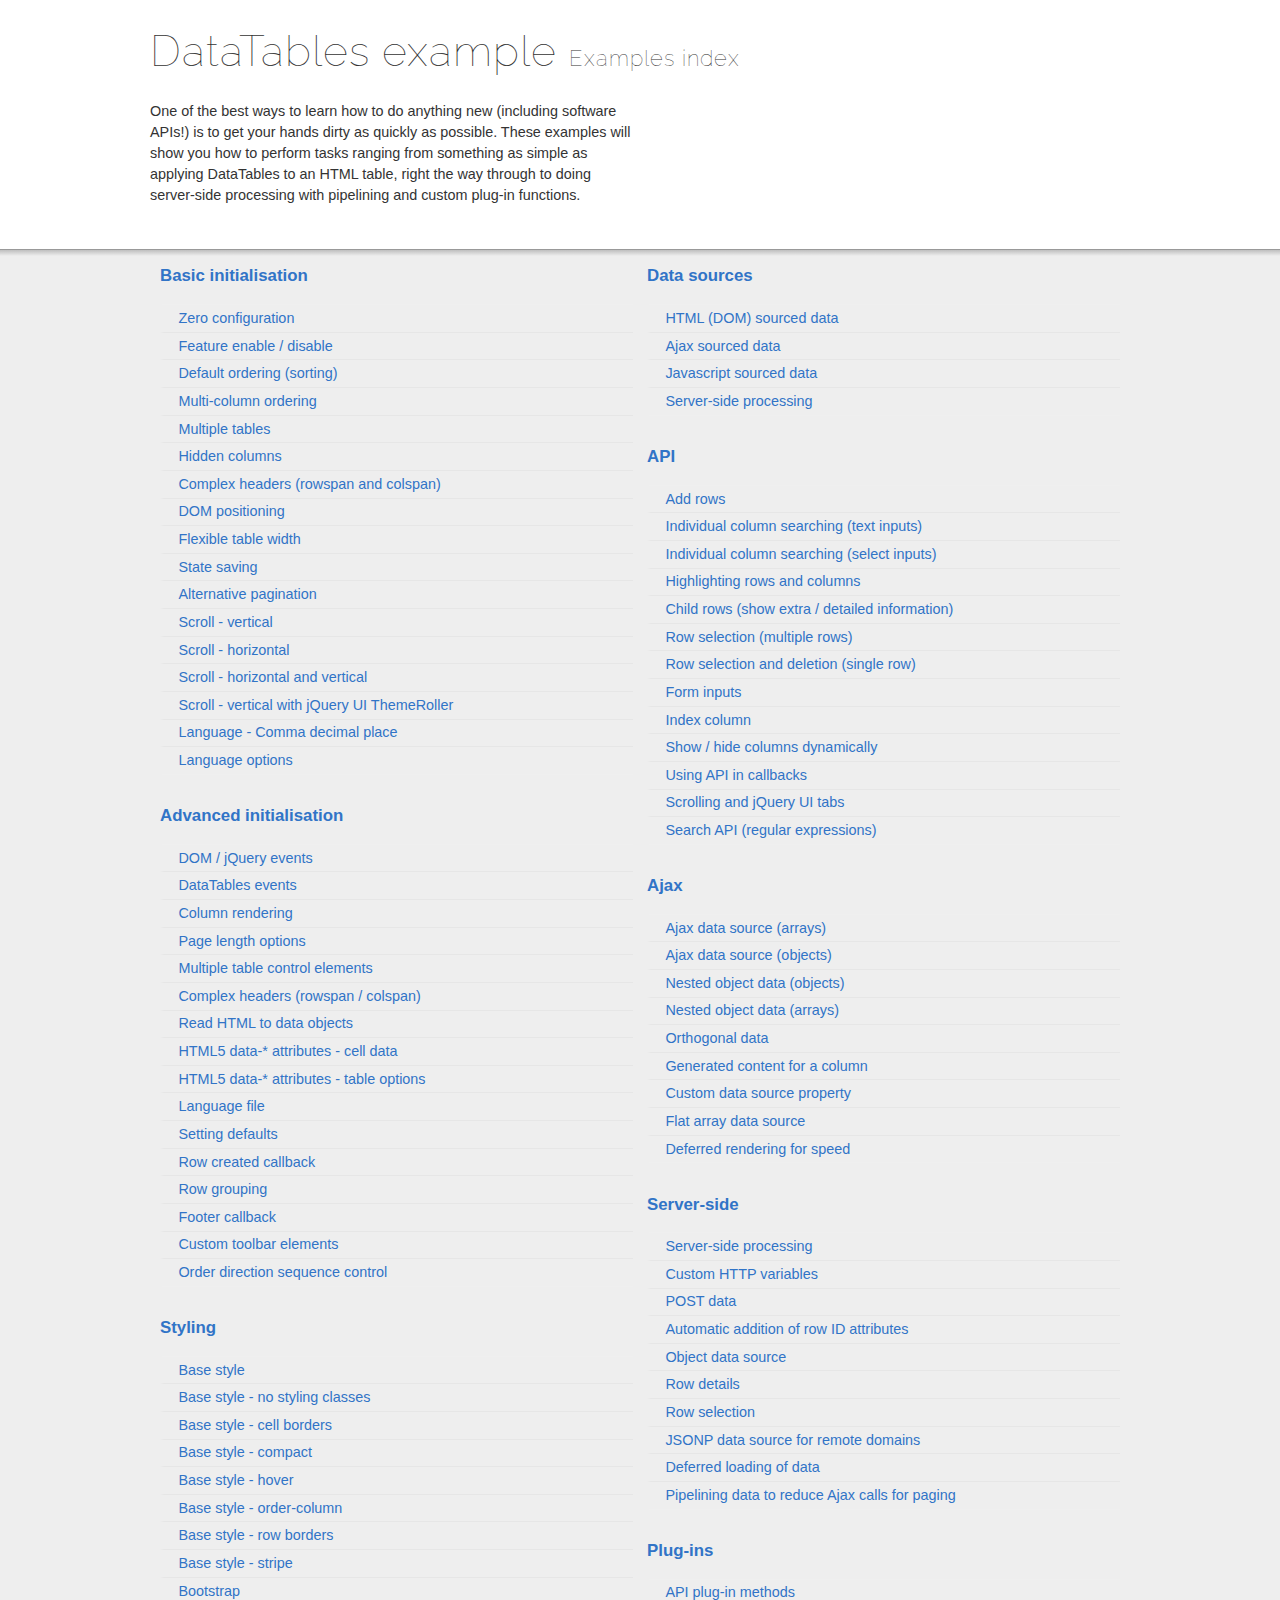
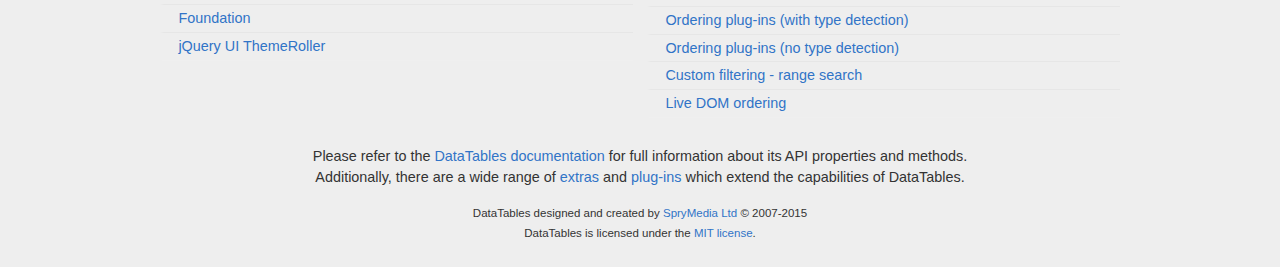
<file: public/libs/DataTables-1.10.5/examples/index.html>
<!DOCTYPE html>
<html>
<head>
	<meta charset="utf-8">
	<link rel="shortcut icon" type="image/ico" href="http://www.datatables.net/favicon.ico">
	<meta name="viewport" content="initial-scale=1.0, maximum-scale=2.0">
	<link rel="stylesheet" type="text/css" href="./resources/syntax/shCore.css">
	<link rel="stylesheet" type="text/css" href="./resources/demo.css">
	<script type="text/javascript" language="javascript" src="../media/js/jquery.js"></script>
	<script type="text/javascript" language="javascript" src="./resources/syntax/shCore.js"></script>
	<script type="text/javascript" language="javascript" src="./resources/demo.js"></script>

	<title>DataTables examples - Examples index</title>
</head>

<body class="dt-example">
	<div class="container">
		<section>
			<h1>DataTables example <span>Examples index</span></h1>

			<div class="info">
				<p>One of the best ways to learn how to do anything new (including software APIs!) is to get your hands dirty as quickly as possible. These examples will show you
				how to perform tasks ranging from something as simple as applying DataTables to an HTML table, right the way through to doing server-side processing with
				pipelining and custom plug-in functions.</p>
			</div>
		</section>
	</div>

	<section>
		<div class="footer">
			<div class="gradient"></div>

			<div class="liner">
				<div class="toc">
					<div class="toc-group">
						<h3><a href="./basic_init/index.html">Basic initialisation</a></h3>
						<ul class="toc">
							<li><a href="./basic_init/zero_configuration.html">Zero configuration</a></li>
							<li><a href="./basic_init/filter_only.html">Feature enable / disable</a></li>
							<li><a href="./basic_init/table_sorting.html">Default ordering (sorting)</a></li>
							<li><a href="./basic_init/multi_col_sort.html">Multi-column ordering</a></li>
							<li><a href="./basic_init/multiple_tables.html">Multiple tables</a></li>
							<li><a href="./basic_init/hidden_columns.html">Hidden columns</a></li>
							<li><a href="./basic_init/complex_header.html">Complex headers (rowspan and colspan)</a></li>
							<li><a href="./basic_init/dom.html">DOM positioning</a></li>
							<li><a href="./basic_init/flexible_width.html">Flexible table width</a></li>
							<li><a href="./basic_init/state_save.html">State saving</a></li>
							<li><a href="./basic_init/alt_pagination.html">Alternative pagination</a></li>
							<li><a href="./basic_init/scroll_y.html">Scroll - vertical</a></li>
							<li><a href="./basic_init/scroll_x.html">Scroll - horizontal</a></li>
							<li><a href="./basic_init/scroll_xy.html">Scroll - horizontal and vertical</a></li>
							<li><a href="./basic_init/scroll_y_theme.html">Scroll - vertical with jQuery UI ThemeRoller</a></li>
							<li><a href="./basic_init/comma-decimal.html">Language - Comma decimal place</a></li>
							<li><a href="./basic_init/language.html">Language options</a></li>
						</ul>
					</div>

					<div class="toc-group">
						<h3><a href="./advanced_init/index.html">Advanced initialisation</a></h3>
						<ul class="toc">
							<li><a href="./advanced_init/events_live.html">DOM / jQuery events</a></li>
							<li><a href="./advanced_init/dt_events.html">DataTables events</a></li>
							<li><a href="./advanced_init/column_render.html">Column rendering</a></li>
							<li><a href="./advanced_init/length_menu.html">Page length options</a></li>
							<li><a href="./advanced_init/dom_multiple_elements.html">Multiple table control elements</a></li>
							<li><a href="./advanced_init/complex_header.html">Complex headers (rowspan / colspan)</a></li>
							<li><a href="./advanced_init/object_dom_read.html">Read HTML to data objects</a></li>
							<li><a href="./advanced_init/html5-data-attributes.html">HTML5 data-* attributes - cell data</a></li>
							<li><a href="./advanced_init/html5-data-options.html">HTML5 data-* attributes - table options</a></li>
							<li><a href="./advanced_init/language_file.html">Language file</a></li>
							<li><a href="./advanced_init/defaults.html">Setting defaults</a></li>
							<li><a href="./advanced_init/row_callback.html">Row created callback</a></li>
							<li><a href="./advanced_init/row_grouping.html">Row grouping</a></li>
							<li><a href="./advanced_init/footer_callback.html">Footer callback</a></li>
							<li><a href="./advanced_init/dom_toolbar.html">Custom toolbar elements</a></li>
							<li><a href="./advanced_init/sort_direction_control.html">Order direction sequence control</a></li>
						</ul>
					</div>

					<div class="toc-group">
						<h3><a href="./styling/index.html">Styling</a></h3>
						<ul class="toc">
							<li><a href="./styling/display.html">Base style</a></li>
							<li><a href="./styling/no-classes.html">Base style - no styling classes</a></li>
							<li><a href="./styling/cell-border.html">Base style - cell borders</a></li>
							<li><a href="./styling/compact.html">Base style - compact</a></li>
							<li><a href="./styling/hover.html">Base style - hover</a></li>
							<li><a href="./styling/order-column.html">Base style - order-column</a></li>
							<li><a href="./styling/row-border.html">Base style - row borders</a></li>
							<li><a href="./styling/stripe.html">Base style - stripe</a></li>
							<li><a href="./styling/bootstrap.html">Bootstrap</a></li>
							<li><a href="./styling/foundation.html">Foundation</a></li>
							<li><a href="./styling/jqueryUI.html">jQuery UI ThemeRoller</a></li>
						</ul>
					</div>

					<div class="toc-group">
						<h3><a href="./data_sources/index.html">Data sources</a></h3>
						<ul class="toc">
							<li><a href="./data_sources/dom.html">HTML (DOM) sourced data</a></li>
							<li><a href="./data_sources/ajax.html">Ajax sourced data</a></li>
							<li><a href="./data_sources/js_array.html">Javascript sourced data</a></li>
							<li><a href="./data_sources/server_side.html">Server-side processing</a></li>
						</ul>
					</div>

					<div class="toc-group">
						<h3><a href="./api/index.html">API</a></h3>
						<ul class="toc">
							<li><a href="./api/add_row.html">Add rows</a></li>
							<li><a href="./api/multi_filter.html">Individual column searching (text inputs)</a></li>
							<li><a href="./api/multi_filter_select.html">Individual column searching (select inputs)</a></li>
							<li><a href="./api/highlight.html">Highlighting rows and columns</a></li>
							<li><a href="./api/row_details.html">Child rows (show extra / detailed information)</a></li>
							<li><a href="./api/select_row.html">Row selection (multiple rows)</a></li>
							<li><a href="./api/select_single_row.html">Row selection and deletion (single row)</a></li>
							<li><a href="./api/form.html">Form inputs</a></li>
							<li><a href="./api/counter_columns.html">Index column</a></li>
							<li><a href="./api/show_hide.html">Show / hide columns dynamically</a></li>
							<li><a href="./api/api_in_init.html">Using API in callbacks</a></li>
							<li><a href="./api/tabs_and_scrolling.html">Scrolling and jQuery UI tabs</a></li>
							<li><a href="./api/regex.html">Search API (regular expressions)</a></li>
						</ul>
					</div>

					<div class="toc-group">
						<h3><a href="./ajax/index.html">Ajax</a></h3>
						<ul class="toc">
							<li><a href="./ajax/simple.html">Ajax data source (arrays)</a></li>
							<li><a href="./ajax/objects.html">Ajax data source (objects)</a></li>
							<li><a href="./ajax/deep.html">Nested object data (objects)</a></li>
							<li><a href="./ajax/objects_subarrays.html">Nested object data (arrays)</a></li>
							<li><a href="./ajax/orthogonal-data.html">Orthogonal data</a></li>
							<li><a href="./ajax/null_data_source.html">Generated content for a column</a></li>
							<li><a href="./ajax/custom_data_property.html">Custom data source property</a></li>
							<li><a href="./ajax/custom_data_flat.html">Flat array data source</a></li>
							<li><a href="./ajax/defer_render.html">Deferred rendering for speed</a></li>
						</ul>
					</div>

					<div class="toc-group">
						<h3><a href="./server_side/index.html">Server-side</a></h3>
						<ul class="toc">
							<li><a href="./server_side/simple.html">Server-side processing</a></li>
							<li><a href="./server_side/custom_vars.html">Custom HTTP variables</a></li>
							<li><a href="./server_side/post.html">POST data</a></li>
							<li><a href="./server_side/ids.html">Automatic addition of row ID attributes</a></li>
							<li><a href="./server_side/object_data.html">Object data source</a></li>
							<li><a href="./server_side/row_details.html">Row details</a></li>
							<li><a href="./server_side/select_rows.html">Row selection</a></li>
							<li><a href="./server_side/jsonp.html">JSONP data source for remote domains</a></li>
							<li><a href="./server_side/defer_loading.html">Deferred loading of data</a></li>
							<li><a href="./server_side/pipeline.html">Pipelining data to reduce Ajax calls for paging</a></li>
						</ul>
					</div>

					<div class="toc-group">
						<h3><a href="./plug-ins/index.html">Plug-ins</a></h3>
						<ul class="toc">
							<li><a href="./plug-ins/api.html">API plug-in methods</a></li>
							<li><a href="./plug-ins/sorting_auto.html">Ordering plug-ins (with type detection)</a></li>
							<li><a href="./plug-ins/sorting_manual.html">Ordering plug-ins (no type detection)</a></li>
							<li><a href="./plug-ins/range_filtering.html">Custom filtering - range search</a></li>
							<li><a href="./plug-ins/dom_sort.html">Live DOM ordering</a></li>
						</ul>
					</div>
				</div>

				<div class="epilogue">
					<p>Please refer to the <a href="http://www.datatables.net">DataTables documentation</a> for full information about its API properties and methods.<br>
					Additionally, there are a wide range of <a href="http://www.datatables.net/extras">extras</a> and <a href="http://www.datatables.net/plug-ins">plug-ins</a>
					which extend the capabilities of DataTables.</p>

					<p class="copyright">DataTables designed and created by <a href="http://www.sprymedia.co.uk">SpryMedia Ltd</a> &#169; 2007-2015<br>
					DataTables is licensed under the <a href="http://www.datatables.net/mit">MIT license</a>.</p>
				</div>
			</div>
		</div>
	</section>
</body>
</html>
</file>
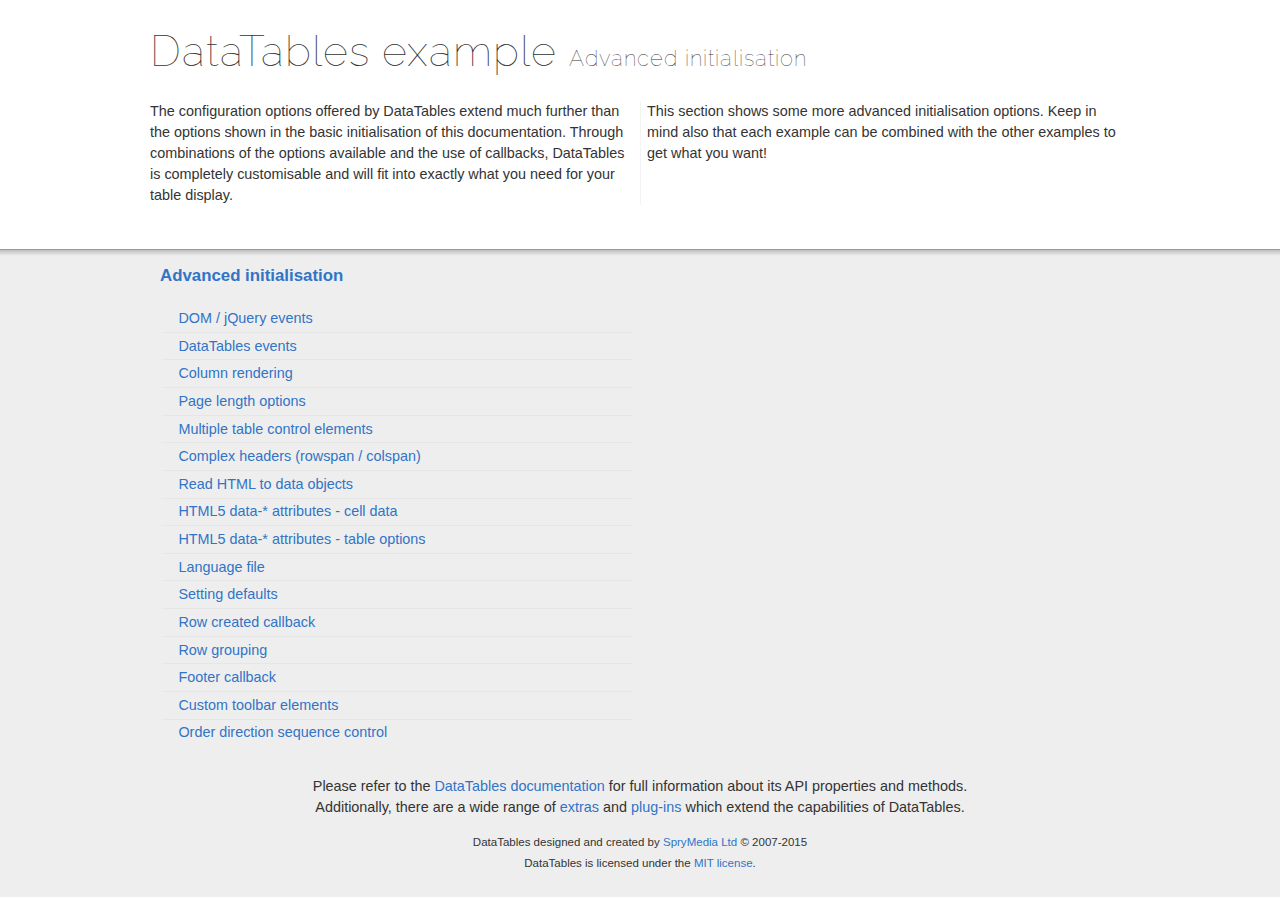
<file: public/libs/DataTables-1.10.5/examples/advanced_init/index.html>
<!DOCTYPE html>
<html>
<head>
	<meta charset="utf-8">
	<link rel="shortcut icon" type="image/ico" href="http://www.datatables.net/favicon.ico">
	<meta name="viewport" content="initial-scale=1.0, maximum-scale=2.0">
	<link rel="stylesheet" type="text/css" href="../resources/syntax/shCore.css">
	<link rel="stylesheet" type="text/css" href="../resources/demo.css">
	<script type="text/javascript" language="javascript" src="../../media/js/jquery.js"></script>
	<script type="text/javascript" language="javascript" src="../resources/syntax/shCore.js"></script>
	<script type="text/javascript" language="javascript" src="../resources/demo.js"></script>

	<title>DataTables examples - Advanced initialisation</title>
</head>

<body class="dt-example">
	<div class="container">
		<section>
			<h1>DataTables example <span>Advanced initialisation</span></h1>

			<div class="info">
				<p>The configuration options offered by DataTables extend much further than the options shown in the basic initialisation of this documentation. Through
				combinations of the options available and the use of callbacks, DataTables is completely customisable and will fit into exactly what you need for your table
				display.</p>

				<p>This section shows some more advanced initialisation options. Keep in mind also that each example can be combined with the other examples to get what you
				want!</p>
			</div>
		</section>
	</div>

	<section>
		<div class="footer">
			<div class="gradient"></div>

			<div class="liner">
				<div class="toc">
					<div class="toc-group">
						<h3><a href="./index.html">Advanced initialisation</a></h3>
						<ul class="toc">
							<li><a href="./events_live.html">DOM / jQuery events</a></li>
							<li><a href="./dt_events.html">DataTables events</a></li>
							<li><a href="./column_render.html">Column rendering</a></li>
							<li><a href="./length_menu.html">Page length options</a></li>
							<li><a href="./dom_multiple_elements.html">Multiple table control elements</a></li>
							<li><a href="./complex_header.html">Complex headers (rowspan / colspan)</a></li>
							<li><a href="./object_dom_read.html">Read HTML to data objects</a></li>
							<li><a href="./html5-data-attributes.html">HTML5 data-* attributes - cell data</a></li>
							<li><a href="./html5-data-options.html">HTML5 data-* attributes - table options</a></li>
							<li><a href="./language_file.html">Language file</a></li>
							<li><a href="./defaults.html">Setting defaults</a></li>
							<li><a href="./row_callback.html">Row created callback</a></li>
							<li><a href="./row_grouping.html">Row grouping</a></li>
							<li><a href="./footer_callback.html">Footer callback</a></li>
							<li><a href="./dom_toolbar.html">Custom toolbar elements</a></li>
							<li><a href="./sort_direction_control.html">Order direction sequence control</a></li>
						</ul>
					</div>
				</div>

				<div class="epilogue">
					<p>Please refer to the <a href="http://www.datatables.net">DataTables documentation</a> for full information about its API properties and methods.<br>
					Additionally, there are a wide range of <a href="http://www.datatables.net/extras">extras</a> and <a href="http://www.datatables.net/plug-ins">plug-ins</a>
					which extend the capabilities of DataTables.</p>

					<p class="copyright">DataTables designed and created by <a href="http://www.sprymedia.co.uk">SpryMedia Ltd</a> &#169; 2007-2015<br>
					DataTables is licensed under the <a href="http://www.datatables.net/mit">MIT license</a>.</p>
				</div>
			</div>
		</div>
	</section>
</body>
</html>
</file>
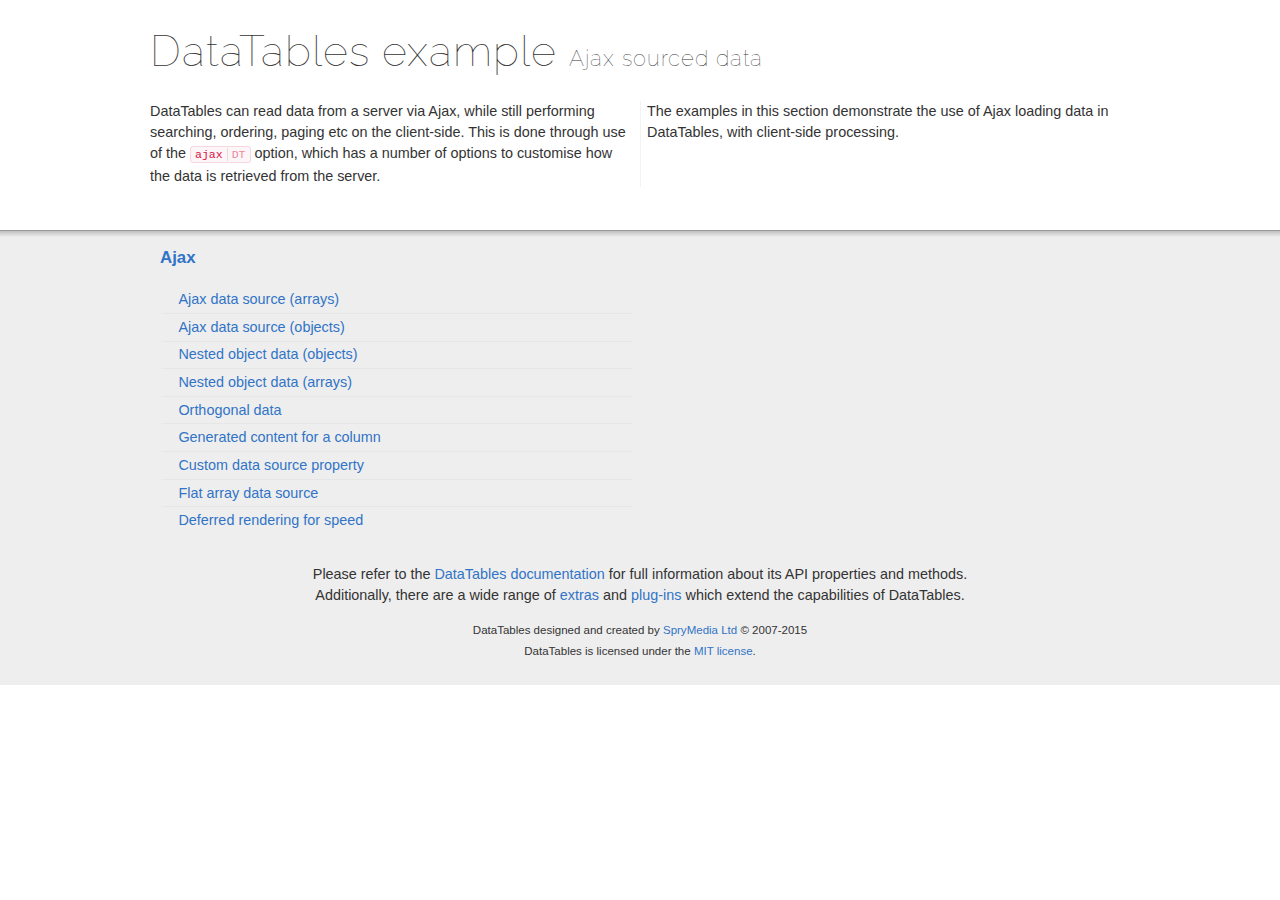
<file: public/libs/DataTables-1.10.5/examples/ajax/index.html>
<!DOCTYPE html>
<html>
<head>
	<meta charset="utf-8">
	<link rel="shortcut icon" type="image/ico" href="http://www.datatables.net/favicon.ico">
	<meta name="viewport" content="initial-scale=1.0, maximum-scale=2.0">
	<link rel="stylesheet" type="text/css" href="../resources/syntax/shCore.css">
	<link rel="stylesheet" type="text/css" href="../resources/demo.css">
	<script type="text/javascript" language="javascript" src="../../media/js/jquery.js"></script>
	<script type="text/javascript" language="javascript" src="../resources/syntax/shCore.js"></script>
	<script type="text/javascript" language="javascript" src="../resources/demo.js"></script>

	<title>DataTables examples - Ajax sourced data</title>
</head>

<body class="dt-example">
	<div class="container">
		<section>
			<h1>DataTables example <span>Ajax sourced data</span></h1>

			<div class="info">
				<p>DataTables can read data from a server via Ajax, while still performing searching, ordering, paging etc on the client-side. This is done through use of the
				<a href="//datatables.net/reference/option/ajax"><code class="option" title="DataTables initialisation option">ajax<span>DT</span></code></a> option, which has a
				number of options to customise how the data is retrieved from the server.</p>

				<p>The examples in this section demonstrate the use of Ajax loading data in DataTables, with client-side processing.</p>
			</div>
		</section>
	</div>

	<section>
		<div class="footer">
			<div class="gradient"></div>

			<div class="liner">
				<div class="toc">
					<div class="toc-group">
						<h3><a href="./index.html">Ajax</a></h3>
						<ul class="toc">
							<li><a href="./simple.html">Ajax data source (arrays)</a></li>
							<li><a href="./objects.html">Ajax data source (objects)</a></li>
							<li><a href="./deep.html">Nested object data (objects)</a></li>
							<li><a href="./objects_subarrays.html">Nested object data (arrays)</a></li>
							<li><a href="./orthogonal-data.html">Orthogonal data</a></li>
							<li><a href="./null_data_source.html">Generated content for a column</a></li>
							<li><a href="./custom_data_property.html">Custom data source property</a></li>
							<li><a href="./custom_data_flat.html">Flat array data source</a></li>
							<li><a href="./defer_render.html">Deferred rendering for speed</a></li>
						</ul>
					</div>
				</div>

				<div class="epilogue">
					<p>Please refer to the <a href="http://www.datatables.net">DataTables documentation</a> for full information about its API properties and methods.<br>
					Additionally, there are a wide range of <a href="http://www.datatables.net/extras">extras</a> and <a href="http://www.datatables.net/plug-ins">plug-ins</a>
					which extend the capabilities of DataTables.</p>

					<p class="copyright">DataTables designed and created by <a href="http://www.sprymedia.co.uk">SpryMedia Ltd</a> &#169; 2007-2015<br>
					DataTables is licensed under the <a href="http://www.datatables.net/mit">MIT license</a>.</p>
				</div>
			</div>
		</div>
	</section>
</body>
</html>
</file>
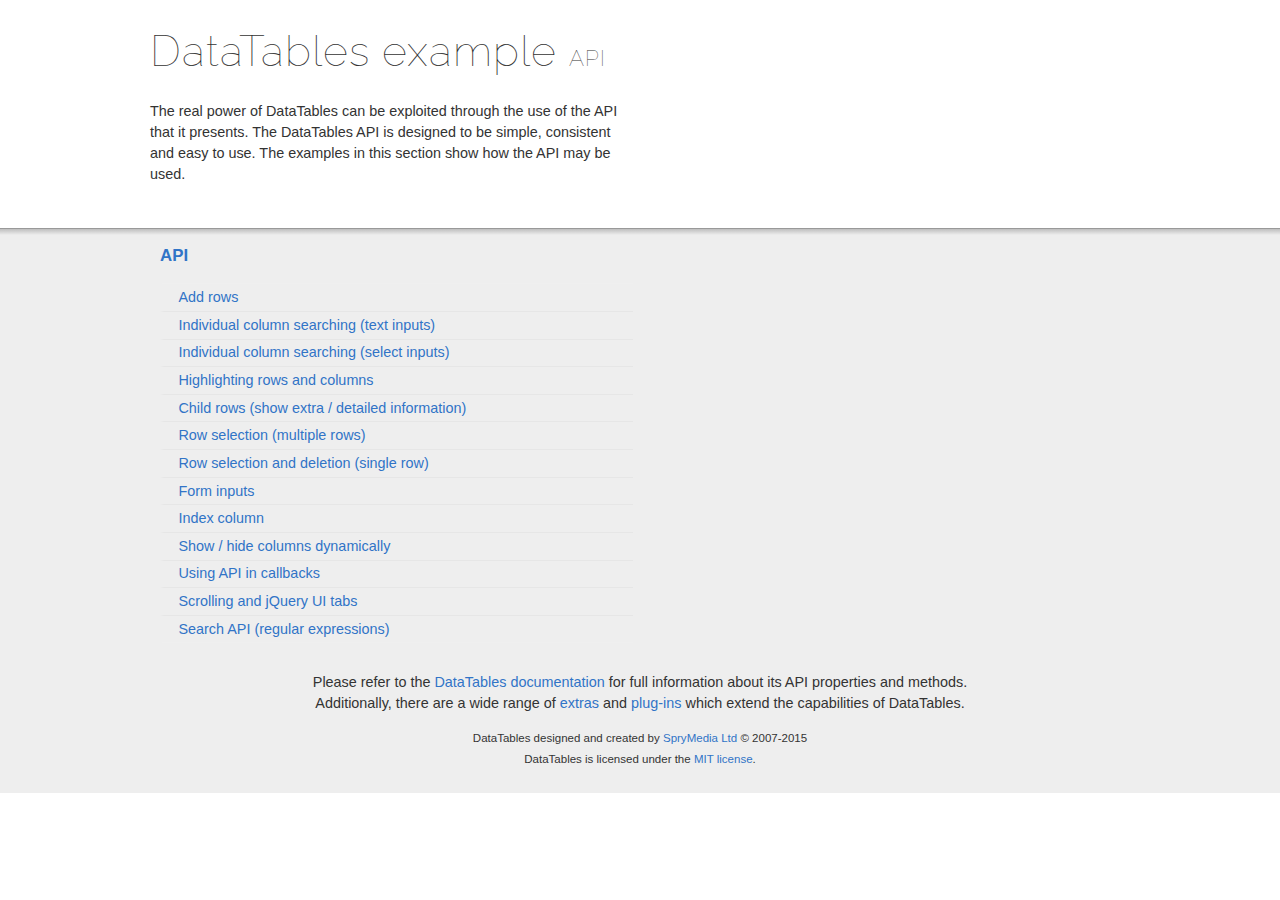
<file: public/libs/DataTables-1.10.5/examples/api/index.html>
<!DOCTYPE html>
<html>
<head>
	<meta charset="utf-8">
	<link rel="shortcut icon" type="image/ico" href="http://www.datatables.net/favicon.ico">
	<meta name="viewport" content="initial-scale=1.0, maximum-scale=2.0">
	<link rel="stylesheet" type="text/css" href="../resources/syntax/shCore.css">
	<link rel="stylesheet" type="text/css" href="../resources/demo.css">
	<script type="text/javascript" language="javascript" src="../../media/js/jquery.js"></script>
	<script type="text/javascript" language="javascript" src="../resources/syntax/shCore.js"></script>
	<script type="text/javascript" language="javascript" src="../resources/demo.js"></script>

	<title>DataTables examples - API</title>
</head>

<body class="dt-example">
	<div class="container">
		<section>
			<h1>DataTables example <span>API</span></h1>

			<div class="info">
				<p>The real power of DataTables can be exploited through the use of the API that it presents. The DataTables API is designed to be simple, consistent and easy to
				use. The examples in this section show how the API may be used.</p>
			</div>
		</section>
	</div>

	<section>
		<div class="footer">
			<div class="gradient"></div>

			<div class="liner">
				<div class="toc">
					<div class="toc-group">
						<h3><a href="./index.html">API</a></h3>
						<ul class="toc">
							<li><a href="./add_row.html">Add rows</a></li>
							<li><a href="./multi_filter.html">Individual column searching (text inputs)</a></li>
							<li><a href="./multi_filter_select.html">Individual column searching (select inputs)</a></li>
							<li><a href="./highlight.html">Highlighting rows and columns</a></li>
							<li><a href="./row_details.html">Child rows (show extra / detailed information)</a></li>
							<li><a href="./select_row.html">Row selection (multiple rows)</a></li>
							<li><a href="./select_single_row.html">Row selection and deletion (single row)</a></li>
							<li><a href="./form.html">Form inputs</a></li>
							<li><a href="./counter_columns.html">Index column</a></li>
							<li><a href="./show_hide.html">Show / hide columns dynamically</a></li>
							<li><a href="./api_in_init.html">Using API in callbacks</a></li>
							<li><a href="./tabs_and_scrolling.html">Scrolling and jQuery UI tabs</a></li>
							<li><a href="./regex.html">Search API (regular expressions)</a></li>
						</ul>
					</div>
				</div>

				<div class="epilogue">
					<p>Please refer to the <a href="http://www.datatables.net">DataTables documentation</a> for full information about its API properties and methods.<br>
					Additionally, there are a wide range of <a href="http://www.datatables.net/extras">extras</a> and <a href="http://www.datatables.net/plug-ins">plug-ins</a>
					which extend the capabilities of DataTables.</p>

					<p class="copyright">DataTables designed and created by <a href="http://www.sprymedia.co.uk">SpryMedia Ltd</a> &#169; 2007-2015<br>
					DataTables is licensed under the <a href="http://www.datatables.net/mit">MIT license</a>.</p>
				</div>
			</div>
		</div>
	</section>
</body>
</html>
</file>
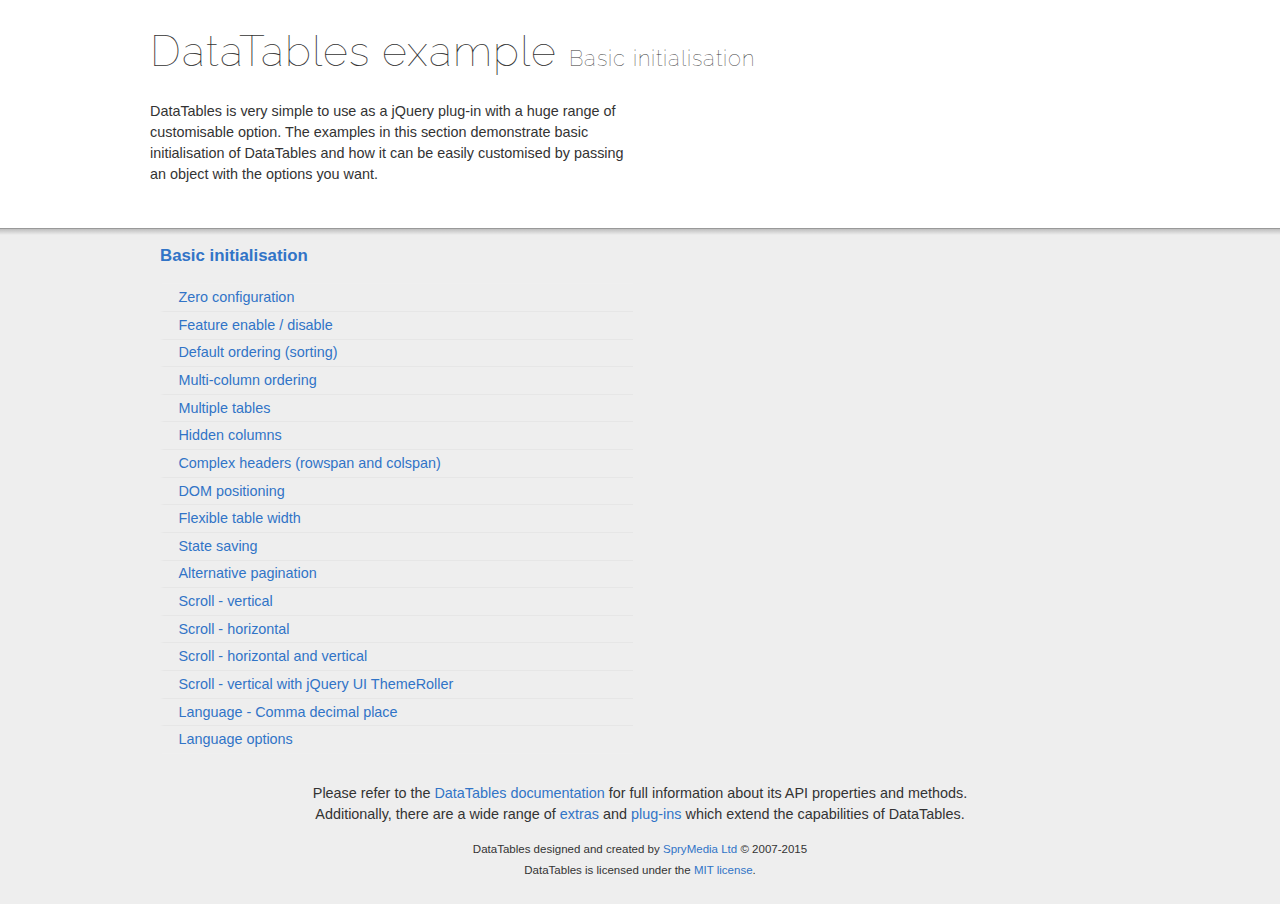
<file: public/libs/DataTables-1.10.5/examples/basic_init/index.html>
<!DOCTYPE html>
<html>
<head>
	<meta charset="utf-8">
	<link rel="shortcut icon" type="image/ico" href="http://www.datatables.net/favicon.ico">
	<meta name="viewport" content="initial-scale=1.0, maximum-scale=2.0">
	<link rel="stylesheet" type="text/css" href="../resources/syntax/shCore.css">
	<link rel="stylesheet" type="text/css" href="../resources/demo.css">
	<script type="text/javascript" language="javascript" src="../../media/js/jquery.js"></script>
	<script type="text/javascript" language="javascript" src="../resources/syntax/shCore.js"></script>
	<script type="text/javascript" language="javascript" src="../resources/demo.js"></script>

	<title>DataTables examples - Basic initialisation</title>
</head>

<body class="dt-example">
	<div class="container">
		<section>
			<h1>DataTables example <span>Basic initialisation</span></h1>

			<div class="info">
				<p>DataTables is very simple to use as a jQuery plug-in with a huge range of customisable option. The examples in this section demonstrate basic initialisation of
				DataTables and how it can be easily customised by passing an object with the options you want.</p>
			</div>
		</section>
	</div>

	<section>
		<div class="footer">
			<div class="gradient"></div>

			<div class="liner">
				<div class="toc">
					<div class="toc-group">
						<h3><a href="./index.html">Basic initialisation</a></h3>
						<ul class="toc">
							<li><a href="./zero_configuration.html">Zero configuration</a></li>
							<li><a href="./filter_only.html">Feature enable / disable</a></li>
							<li><a href="./table_sorting.html">Default ordering (sorting)</a></li>
							<li><a href="./multi_col_sort.html">Multi-column ordering</a></li>
							<li><a href="./multiple_tables.html">Multiple tables</a></li>
							<li><a href="./hidden_columns.html">Hidden columns</a></li>
							<li><a href="./complex_header.html">Complex headers (rowspan and colspan)</a></li>
							<li><a href="./dom.html">DOM positioning</a></li>
							<li><a href="./flexible_width.html">Flexible table width</a></li>
							<li><a href="./state_save.html">State saving</a></li>
							<li><a href="./alt_pagination.html">Alternative pagination</a></li>
							<li><a href="./scroll_y.html">Scroll - vertical</a></li>
							<li><a href="./scroll_x.html">Scroll - horizontal</a></li>
							<li><a href="./scroll_xy.html">Scroll - horizontal and vertical</a></li>
							<li><a href="./scroll_y_theme.html">Scroll - vertical with jQuery UI ThemeRoller</a></li>
							<li><a href="./comma-decimal.html">Language - Comma decimal place</a></li>
							<li><a href="./language.html">Language options</a></li>
						</ul>
					</div>
				</div>

				<div class="epilogue">
					<p>Please refer to the <a href="http://www.datatables.net">DataTables documentation</a> for full information about its API properties and methods.<br>
					Additionally, there are a wide range of <a href="http://www.datatables.net/extras">extras</a> and <a href="http://www.datatables.net/plug-ins">plug-ins</a>
					which extend the capabilities of DataTables.</p>

					<p class="copyright">DataTables designed and created by <a href="http://www.sprymedia.co.uk">SpryMedia Ltd</a> &#169; 2007-2015<br>
					DataTables is licensed under the <a href="http://www.datatables.net/mit">MIT license</a>.</p>
				</div>
			</div>
		</div>
	</section>
</body>
</html>
</file>
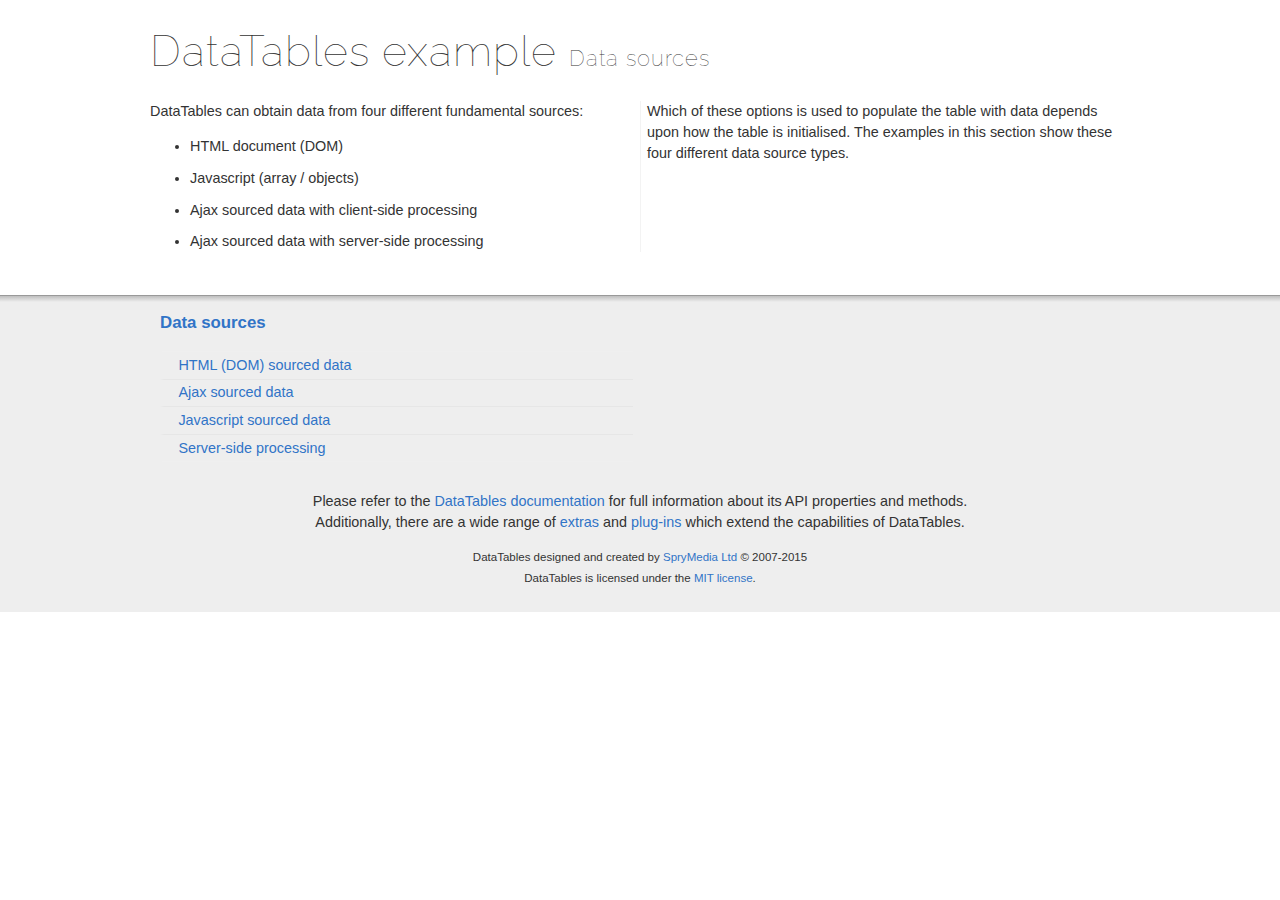
<file: public/libs/DataTables-1.10.5/examples/data_sources/index.html>
<!DOCTYPE html>
<html>
<head>
	<meta charset="utf-8">
	<link rel="shortcut icon" type="image/ico" href="http://www.datatables.net/favicon.ico">
	<meta name="viewport" content="initial-scale=1.0, maximum-scale=2.0">
	<link rel="stylesheet" type="text/css" href="../resources/syntax/shCore.css">
	<link rel="stylesheet" type="text/css" href="../resources/demo.css">
	<script type="text/javascript" language="javascript" src="../../media/js/jquery.js"></script>
	<script type="text/javascript" language="javascript" src="../resources/syntax/shCore.js"></script>
	<script type="text/javascript" language="javascript" src="../resources/demo.js"></script>

	<title>DataTables examples - Data sources</title>
</head>

<body class="dt-example">
	<div class="container">
		<section>
			<h1>DataTables example <span>Data sources</span></h1>

			<div class="info">
				<p>DataTables can obtain data from four different fundamental sources:</p>

				<ul class="markdown">
					<li>HTML document (DOM)</li>
					<li>Javascript (array / objects)</li>
					<li>Ajax sourced data with client-side processing</li>
					<li>Ajax sourced data with server-side processing</li>
				</ul>

				<p>Which of these options is used to populate the table with data depends upon how the table is initialised. The examples in this section show these four different
				data source types.</p>
			</div>
		</section>
	</div>

	<section>
		<div class="footer">
			<div class="gradient"></div>

			<div class="liner">
				<div class="toc">
					<div class="toc-group">
						<h3><a href="./index.html">Data sources</a></h3>
						<ul class="toc">
							<li><a href="./dom.html">HTML (DOM) sourced data</a></li>
							<li><a href="./ajax.html">Ajax sourced data</a></li>
							<li><a href="./js_array.html">Javascript sourced data</a></li>
							<li><a href="./server_side.html">Server-side processing</a></li>
						</ul>
					</div>
				</div>

				<div class="epilogue">
					<p>Please refer to the <a href="http://www.datatables.net">DataTables documentation</a> for full information about its API properties and methods.<br>
					Additionally, there are a wide range of <a href="http://www.datatables.net/extras">extras</a> and <a href="http://www.datatables.net/plug-ins">plug-ins</a>
					which extend the capabilities of DataTables.</p>

					<p class="copyright">DataTables designed and created by <a href="http://www.sprymedia.co.uk">SpryMedia Ltd</a> &#169; 2007-2015<br>
					DataTables is licensed under the <a href="http://www.datatables.net/mit">MIT license</a>.</p>
				</div>
			</div>
		</div>
	</section>
</body>
</html>
</file>
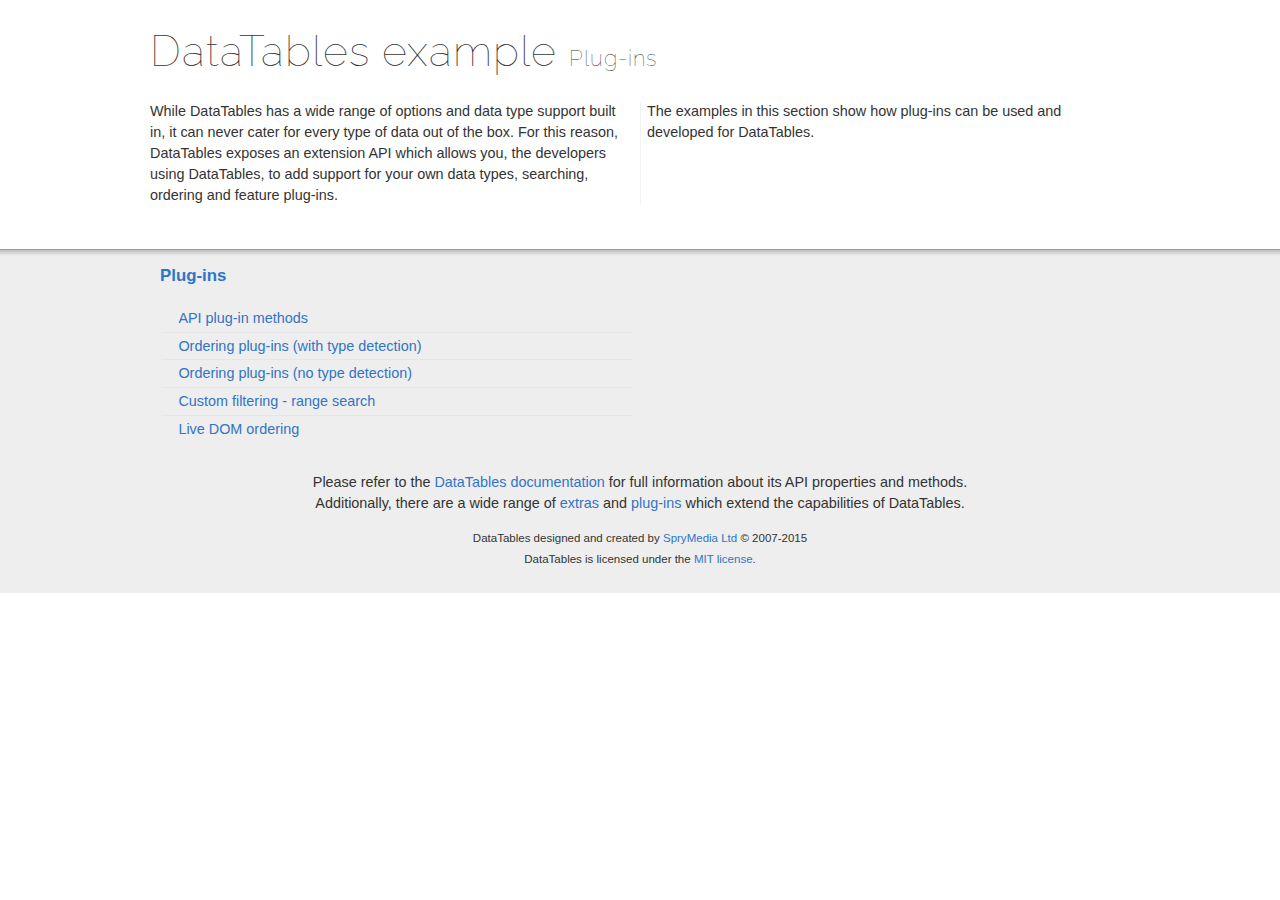
<file: public/libs/DataTables-1.10.5/examples/plug-ins/index.html>
<!DOCTYPE html>
<html>
<head>
	<meta charset="utf-8">
	<link rel="shortcut icon" type="image/ico" href="http://www.datatables.net/favicon.ico">
	<meta name="viewport" content="initial-scale=1.0, maximum-scale=2.0">
	<link rel="stylesheet" type="text/css" href="../resources/syntax/shCore.css">
	<link rel="stylesheet" type="text/css" href="../resources/demo.css">
	<script type="text/javascript" language="javascript" src="../../media/js/jquery.js"></script>
	<script type="text/javascript" language="javascript" src="../resources/syntax/shCore.js"></script>
	<script type="text/javascript" language="javascript" src="../resources/demo.js"></script>

	<title>DataTables examples - Plug-ins</title>
</head>

<body class="dt-example">
	<div class="container">
		<section>
			<h1>DataTables example <span>Plug-ins</span></h1>

			<div class="info">
				<p>While DataTables has a wide range of options and data type support built in, it can never cater for every type of data out of the box. For this reason,
				DataTables exposes an extension API which allows you, the developers using DataTables, to add support for your own data types, searching, ordering and feature
				plug-ins.</p>

				<p>The examples in this section show how plug-ins can be used and developed for DataTables.</p>
			</div>
		</section>
	</div>

	<section>
		<div class="footer">
			<div class="gradient"></div>

			<div class="liner">
				<div class="toc">
					<div class="toc-group">
						<h3><a href="./index.html">Plug-ins</a></h3>
						<ul class="toc">
							<li><a href="./api.html">API plug-in methods</a></li>
							<li><a href="./sorting_auto.html">Ordering plug-ins (with type detection)</a></li>
							<li><a href="./sorting_manual.html">Ordering plug-ins (no type detection)</a></li>
							<li><a href="./range_filtering.html">Custom filtering - range search</a></li>
							<li><a href="./dom_sort.html">Live DOM ordering</a></li>
						</ul>
					</div>
				</div>

				<div class="epilogue">
					<p>Please refer to the <a href="http://www.datatables.net">DataTables documentation</a> for full information about its API properties and methods.<br>
					Additionally, there are a wide range of <a href="http://www.datatables.net/extras">extras</a> and <a href="http://www.datatables.net/plug-ins">plug-ins</a>
					which extend the capabilities of DataTables.</p>

					<p class="copyright">DataTables designed and created by <a href="http://www.sprymedia.co.uk">SpryMedia Ltd</a> &#169; 2007-2015<br>
					DataTables is licensed under the <a href="http://www.datatables.net/mit">MIT license</a>.</p>
				</div>
			</div>
		</div>
	</section>
</body>
</html>
</file>
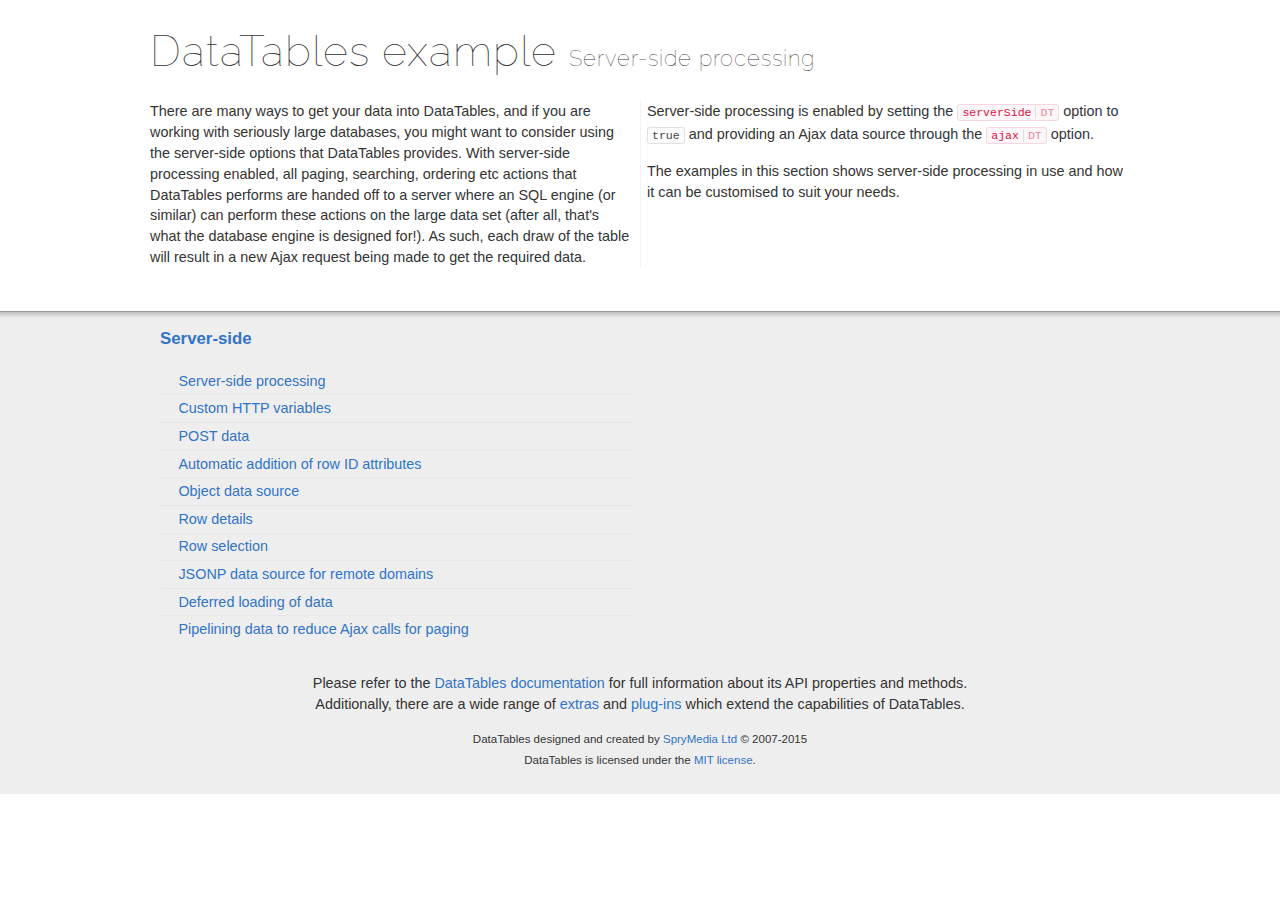
<file: public/libs/DataTables-1.10.5/examples/server_side/index.html>
<!DOCTYPE html>
<html>
<head>
	<meta charset="utf-8">
	<link rel="shortcut icon" type="image/ico" href="http://www.datatables.net/favicon.ico">
	<meta name="viewport" content="initial-scale=1.0, maximum-scale=2.0">
	<link rel="stylesheet" type="text/css" href="../resources/syntax/shCore.css">
	<link rel="stylesheet" type="text/css" href="../resources/demo.css">
	<script type="text/javascript" language="javascript" src="../../media/js/jquery.js"></script>
	<script type="text/javascript" language="javascript" src="../resources/syntax/shCore.js"></script>
	<script type="text/javascript" language="javascript" src="../resources/demo.js"></script>

	<title>DataTables examples - Server-side processing</title>
</head>

<body class="dt-example">
	<div class="container">
		<section>
			<h1>DataTables example <span>Server-side processing</span></h1>

			<div class="info">
				<p>There are many ways to get your data into DataTables, and if you are working with seriously large databases, you might want to consider using the server-side
				options that DataTables provides. With server-side processing enabled, all paging, searching, ordering etc actions that DataTables performs are handed off to a
				server where an SQL engine (or similar) can perform these actions on the large data set (after all, that's what the database engine is designed for!). As such,
				each draw of the table will result in a new Ajax request being made to get the required data.</p>

				<p>Server-side processing is enabled by setting the <a href="//datatables.net/reference/option/serverSide"><code class="option" title=
				"DataTables initialisation option">serverSide<span>DT</span></code></a> option to <code>true</code> and providing an Ajax data source through the <a href=
				"//datatables.net/reference/option/ajax"><code class="option" title="DataTables initialisation option">ajax<span>DT</span></code></a> option.</p>

				<p>The examples in this section shows server-side processing in use and how it can be customised to suit your needs.</p>
			</div>
		</section>
	</div>

	<section>
		<div class="footer">
			<div class="gradient"></div>

			<div class="liner">
				<div class="toc">
					<div class="toc-group">
						<h3><a href="./index.html">Server-side</a></h3>
						<ul class="toc">
							<li><a href="./simple.html">Server-side processing</a></li>
							<li><a href="./custom_vars.html">Custom HTTP variables</a></li>
							<li><a href="./post.html">POST data</a></li>
							<li><a href="./ids.html">Automatic addition of row ID attributes</a></li>
							<li><a href="./object_data.html">Object data source</a></li>
							<li><a href="./row_details.html">Row details</a></li>
							<li><a href="./select_rows.html">Row selection</a></li>
							<li><a href="./jsonp.html">JSONP data source for remote domains</a></li>
							<li><a href="./defer_loading.html">Deferred loading of data</a></li>
							<li><a href="./pipeline.html">Pipelining data to reduce Ajax calls for paging</a></li>
						</ul>
					</div>
				</div>

				<div class="epilogue">
					<p>Please refer to the <a href="http://www.datatables.net">DataTables documentation</a> for full information about its API properties and methods.<br>
					Additionally, there are a wide range of <a href="http://www.datatables.net/extras">extras</a> and <a href="http://www.datatables.net/plug-ins">plug-ins</a>
					which extend the capabilities of DataTables.</p>

					<p class="copyright">DataTables designed and created by <a href="http://www.sprymedia.co.uk">SpryMedia Ltd</a> &#169; 2007-2015<br>
					DataTables is licensed under the <a href="http://www.datatables.net/mit">MIT license</a>.</p>
				</div>
			</div>
		</div>
	</section>
</body>
</html>
</file>
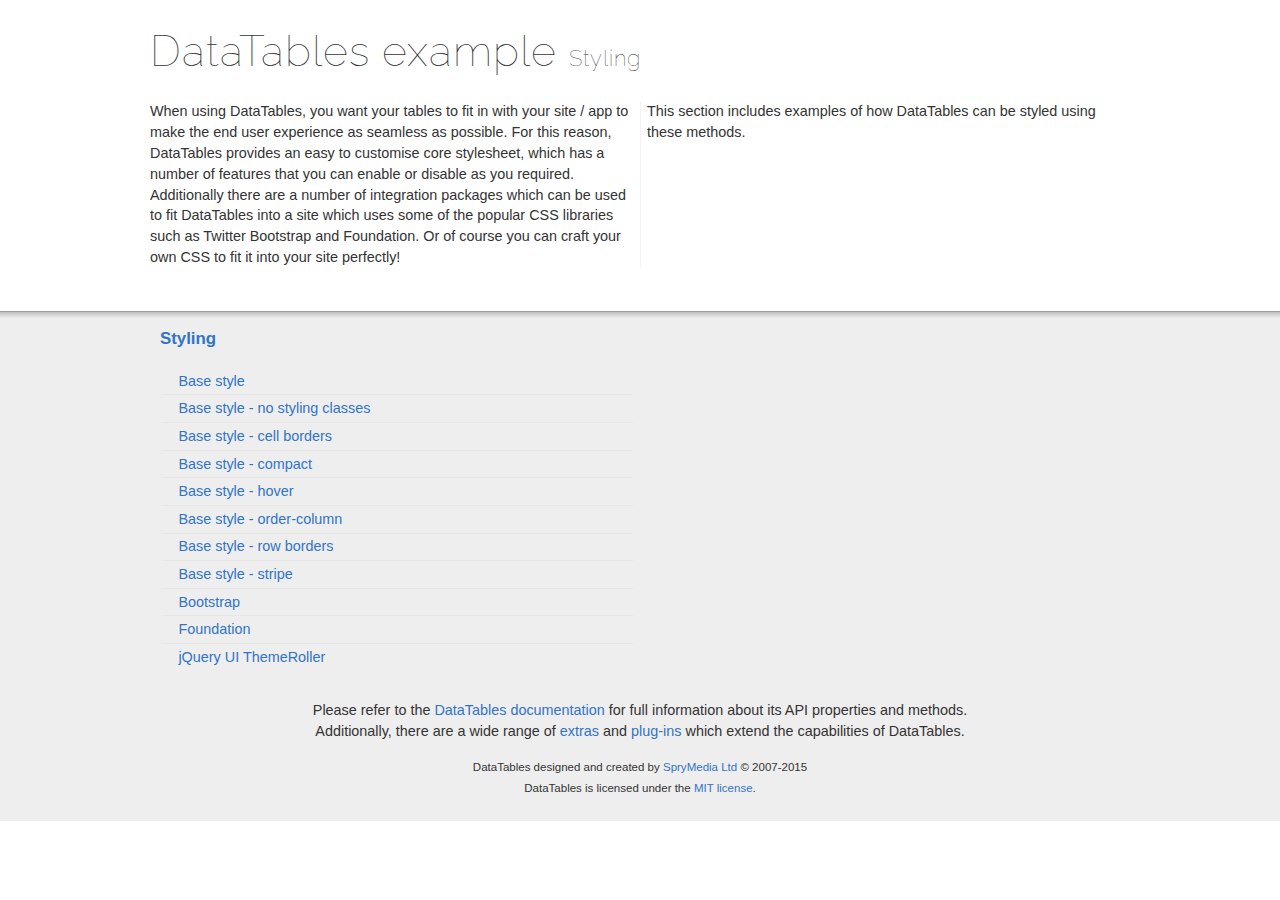
<file: public/libs/DataTables-1.10.5/examples/styling/index.html>
<!DOCTYPE html>
<html>
<head>
	<meta charset="utf-8">
	<link rel="shortcut icon" type="image/ico" href="http://www.datatables.net/favicon.ico">
	<meta name="viewport" content="initial-scale=1.0, maximum-scale=2.0">
	<link rel="stylesheet" type="text/css" href="../resources/syntax/shCore.css">
	<link rel="stylesheet" type="text/css" href="../resources/demo.css">
	<script type="text/javascript" language="javascript" src="../../media/js/jquery.js"></script>
	<script type="text/javascript" language="javascript" src="../resources/syntax/shCore.js"></script>
	<script type="text/javascript" language="javascript" src="../resources/demo.js"></script>

	<title>DataTables examples - Styling</title>
</head>

<body class="dt-example">
	<div class="container">
		<section>
			<h1>DataTables example <span>Styling</span></h1>

			<div class="info">
				<p>When using DataTables, you want your tables to fit in with your site / app to make the end user experience as seamless as possible. For this reason, DataTables
				provides an easy to customise core stylesheet, which has a number of features that you can enable or disable as you required. Additionally there are a number of
				integration packages which can be used to fit DataTables into a site which uses some of the popular CSS libraries such as Twitter Bootstrap and Foundation. Or of
				course you can craft your own CSS to fit it into your site perfectly!</p>

				<p>This section includes examples of how DataTables can be styled using these methods.</p>
			</div>
		</section>
	</div>

	<section>
		<div class="footer">
			<div class="gradient"></div>

			<div class="liner">
				<div class="toc">
					<div class="toc-group">
						<h3><a href="./index.html">Styling</a></h3>
						<ul class="toc">
							<li><a href="./display.html">Base style</a></li>
							<li><a href="./no-classes.html">Base style - no styling classes</a></li>
							<li><a href="./cell-border.html">Base style - cell borders</a></li>
							<li><a href="./compact.html">Base style - compact</a></li>
							<li><a href="./hover.html">Base style - hover</a></li>
							<li><a href="./order-column.html">Base style - order-column</a></li>
							<li><a href="./row-border.html">Base style - row borders</a></li>
							<li><a href="./stripe.html">Base style - stripe</a></li>
							<li><a href="./bootstrap.html">Bootstrap</a></li>
							<li><a href="./foundation.html">Foundation</a></li>
							<li><a href="./jqueryUI.html">jQuery UI ThemeRoller</a></li>
						</ul>
					</div>
				</div>

				<div class="epilogue">
					<p>Please refer to the <a href="http://www.datatables.net">DataTables documentation</a> for full information about its API properties and methods.<br>
					Additionally, there are a wide range of <a href="http://www.datatables.net/extras">extras</a> and <a href="http://www.datatables.net/plug-ins">plug-ins</a>
					which extend the capabilities of DataTables.</p>

					<p class="copyright">DataTables designed and created by <a href="http://www.sprymedia.co.uk">SpryMedia Ltd</a> &#169; 2007-2015<br>
					DataTables is licensed under the <a href="http://www.datatables.net/mit">MIT license</a>.</p>
				</div>
			</div>
		</div>
	</section>
</body>
</html>
</file>
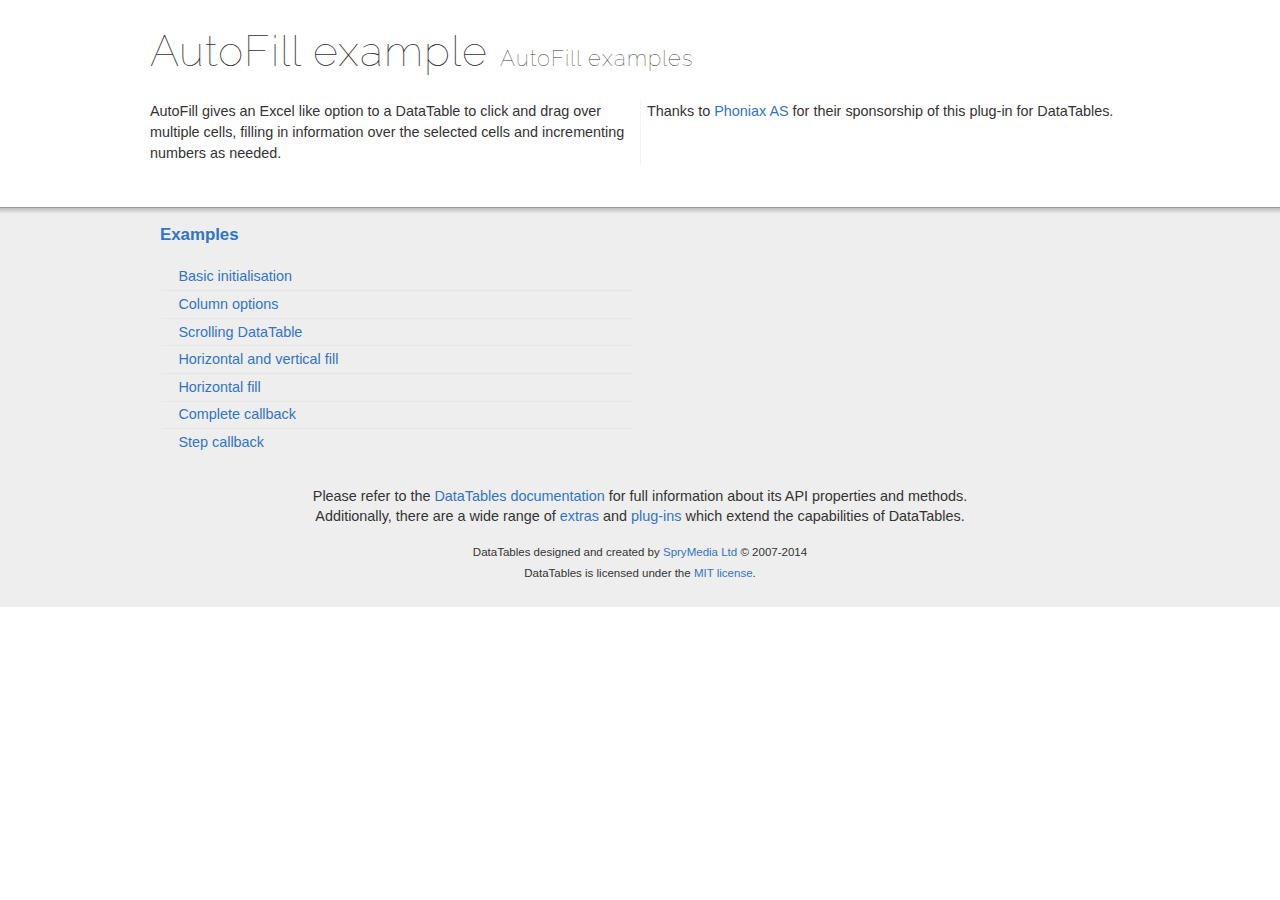
<file: public/libs/DataTables-1.10.5/extensions/AutoFill/examples/index.html>
<!DOCTYPE html>
<html>
<head>
	<meta charset="utf-8">
	<link rel="shortcut icon" type="image/ico" href="http://www.datatables.net/favicon.ico">
	<meta name="viewport" content="initial-scale=1.0, maximum-scale=2.0">
	<link rel="stylesheet" type="text/css" href="../../../examples/resources/syntax/shCore.css">
	<link rel="stylesheet" type="text/css" href="../../../examples/resources/demo.css">
	<script type="text/javascript" language="javascript" src="../../../media/js/jquery.js"></script>
	<script type="text/javascript" language="javascript" src="../../../examples/resources/syntax/shCore.js"></script>
	<script type="text/javascript" language="javascript" src="../../../examples/resources/demo.js"></script>

	<title>AutoFill examples - AutoFill examples</title>
</head>

<body class="dt-example">
	<div class="container">
		<section>
			<h1>AutoFill example <span>AutoFill examples</span></h1>

			<div class="info">
				<p>AutoFill gives an Excel like option to a DataTable to click and drag over multiple cells, filling in
				information over the selected cells and incrementing numbers as needed.</p>

				<p>Thanks to <a href="http://www.phoniax.no/">Phoniax AS</a> for their sponsorship of this plug-in for
				DataTables.</p>
			</div>
		</section>
	</div>

	<section>
		<div class="footer">
			<div class="gradient"></div>

			<div class="liner">
				<div class="toc">
					<div class="toc-group">
						<h3><a href="./index.html">Examples</a></h3>
						<ul class="toc">
							<li><a href="./simple.html">Basic initialisation</a></li>
							<li><a href="./columns.html">Column options</a></li>
							<li><a href="./scrolling.html">Scrolling DataTable</a></li>
							<li><a href="./fill-both.html">Horizontal and vertical fill</a></li>
							<li><a href="./fill-horizontal.html">Horizontal fill</a></li>
							<li><a href="./complete-callback.html">Complete callback</a></li>
							<li><a href="./step-callback.html">Step callback</a></li>
						</ul>
					</div>
				</div>

				<div class="epilogue">
					<p>Please refer to the <a href="http://www.datatables.net">DataTables documentation</a> for full
					information about its API properties and methods.<br>
					Additionally, there are a wide range of <a href="http://www.datatables.net/extras">extras</a> and
					<a href="http://www.datatables.net/plug-ins">plug-ins</a> which extend the capabilities of
					DataTables.</p>

					<p class="copyright">DataTables designed and created by <a href=
					"http://www.sprymedia.co.uk">SpryMedia Ltd</a> &#169; 2007-2014<br>
					DataTables is licensed under the <a href="http://www.datatables.net/mit">MIT license</a>.</p>
				</div>
			</div>
		</div>
	</section>
</body>
</html>
</file>
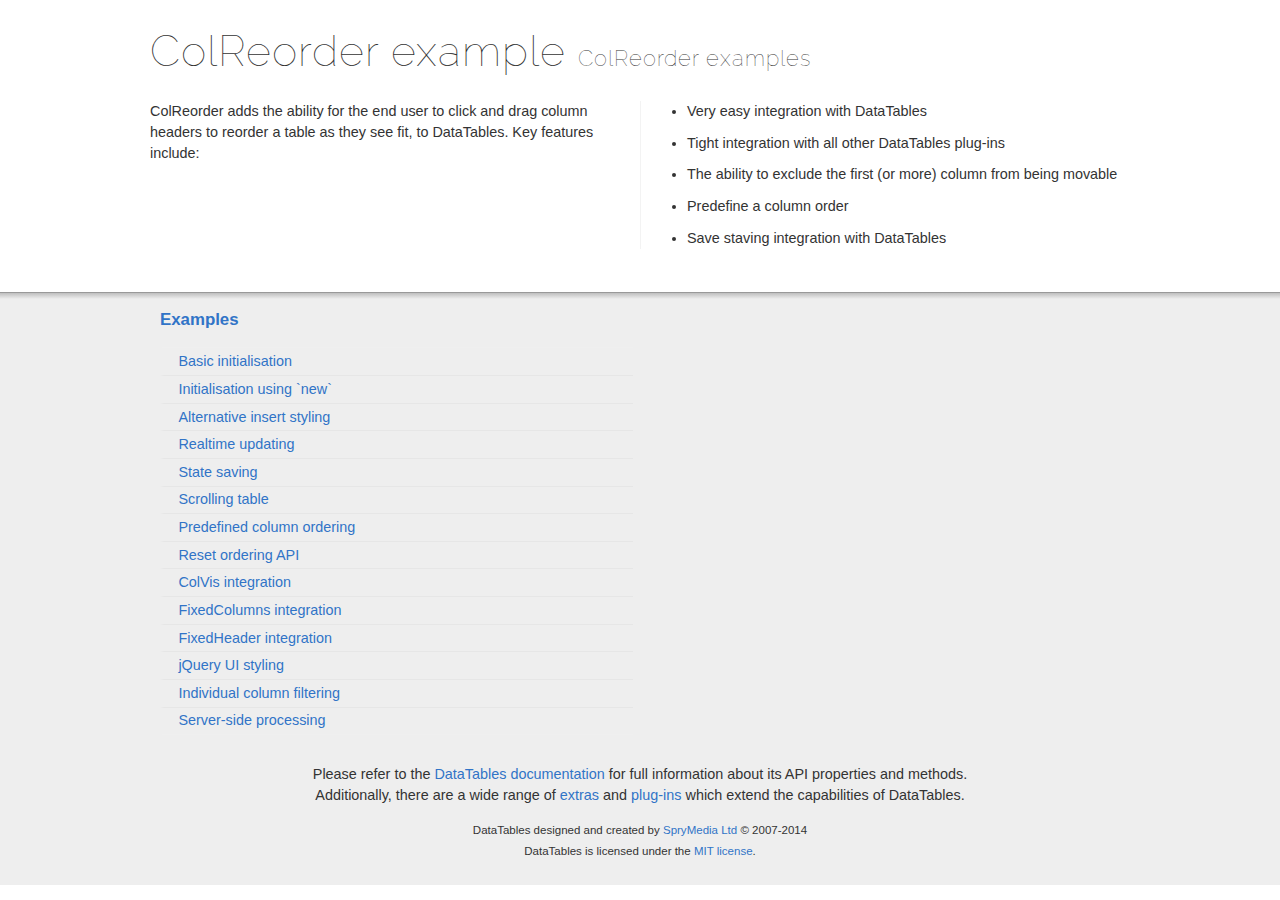
<file: public/libs/DataTables-1.10.5/extensions/ColReorder/examples/index.html>
<!DOCTYPE html>
<html>
<head>
	<meta charset="utf-8">
	<link rel="shortcut icon" type="image/ico" href="http://www.datatables.net/favicon.ico">
	<meta name="viewport" content="initial-scale=1.0, maximum-scale=2.0">
	<link rel="stylesheet" type="text/css" href="../../../examples/resources/syntax/shCore.css">
	<link rel="stylesheet" type="text/css" href="../../../examples/resources/demo.css">
	<script type="text/javascript" language="javascript" src="../../../media/js/jquery.js"></script>
	<script type="text/javascript" language="javascript" src="../../../examples/resources/syntax/shCore.js"></script>
	<script type="text/javascript" language="javascript" src="../../../examples/resources/demo.js"></script>

	<title>ColReorder examples - ColReorder examples</title>
</head>

<body class="dt-example">
	<div class="container">
		<section>
			<h1>ColReorder example <span>ColReorder examples</span></h1>

			<div class="info">
				<p>ColReorder adds the ability for the end user to click and drag column headers to reorder a table as
				they see fit, to DataTables. Key features include:</p>

				<ul class="markdown">
					<li>Very easy integration with DataTables</li>
					<li>Tight integration with all other DataTables plug-ins</li>
					<li>The ability to exclude the first (or more) column from being movable</li>
					<li>Predefine a column order</li>
					<li>Save staving integration with DataTables</li>
				</ul>
			</div>
		</section>
	</div>

	<section>
		<div class="footer">
			<div class="gradient"></div>

			<div class="liner">
				<div class="toc">
					<div class="toc-group">
						<h3><a href="./index.html">Examples</a></h3>
						<ul class="toc">
							<li><a href="./simple.html">Basic initialisation</a></li>
							<li><a href="./new_init.html">Initialisation using `new`</a></li>
							<li><a href="./alt_insert.html">Alternative insert styling</a></li>
							<li><a href="./realtime.html">Realtime updating</a></li>
							<li><a href="./state_save.html">State saving</a></li>
							<li><a href="./scrolling.html">Scrolling table</a></li>
							<li><a href="./predefined.html">Predefined column ordering</a></li>
							<li><a href="./reset.html">Reset ordering API</a></li>
							<li><a href="./colvis.html">ColVis integration</a></li>
							<li><a href="./fixedcolumns.html">FixedColumns integration</a></li>
							<li><a href="./fixedheader.html">FixedHeader integration</a></li>
							<li><a href="./jqueryui.html">jQuery UI styling</a></li>
							<li><a href="./col_filter.html">Individual column filtering</a></li>
							<li><a href="./server_side.html">Server-side processing</a></li>
						</ul>
					</div>
				</div>

				<div class="epilogue">
					<p>Please refer to the <a href="http://www.datatables.net">DataTables documentation</a> for full
					information about its API properties and methods.<br>
					Additionally, there are a wide range of <a href="http://www.datatables.net/extras">extras</a> and
					<a href="http://www.datatables.net/plug-ins">plug-ins</a> which extend the capabilities of
					DataTables.</p>

					<p class="copyright">DataTables designed and created by <a href=
					"http://www.sprymedia.co.uk">SpryMedia Ltd</a> &#169; 2007-2014<br>
					DataTables is licensed under the <a href="http://www.datatables.net/mit">MIT license</a>.</p>
				</div>
			</div>
		</div>
	</section>
</body>
</html>
</file>
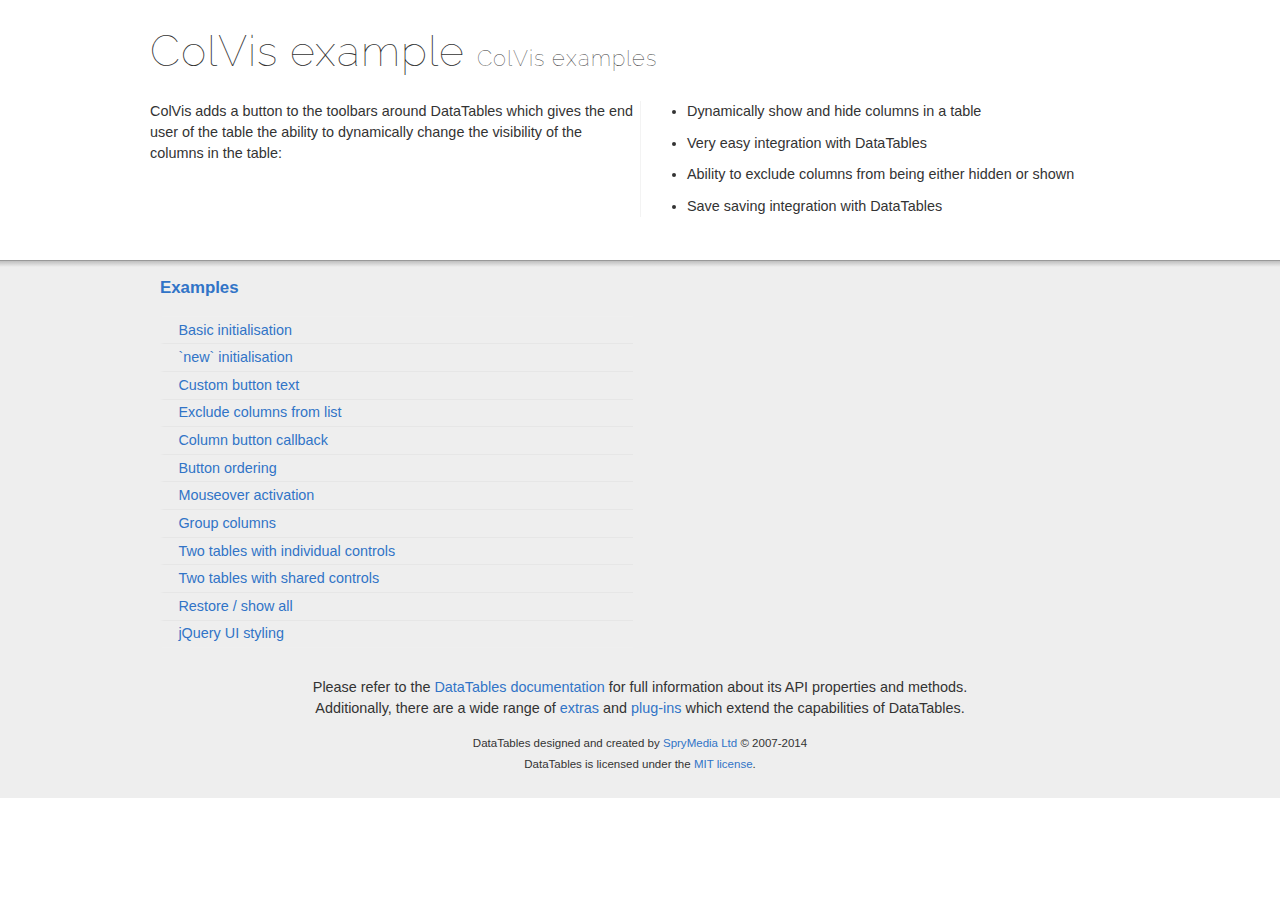
<file: public/libs/DataTables-1.10.5/extensions/ColVis/examples/index.html>
<!DOCTYPE html>
<html>
<head>
	<meta charset="utf-8">
	<link rel="shortcut icon" type="image/ico" href="http://www.datatables.net/favicon.ico">
	<meta name="viewport" content="initial-scale=1.0, maximum-scale=2.0">
	<link rel="stylesheet" type="text/css" href="../../../examples/resources/syntax/shCore.css">
	<link rel="stylesheet" type="text/css" href="../../../examples/resources/demo.css">
	<script type="text/javascript" language="javascript" src="../../../media/js/jquery.js"></script>
	<script type="text/javascript" language="javascript" src="../../../examples/resources/syntax/shCore.js"></script>
	<script type="text/javascript" language="javascript" src="../../../examples/resources/demo.js"></script>

	<title>ColVis examples - ColVis examples</title>
</head>

<body class="dt-example">
	<div class="container">
		<section>
			<h1>ColVis example <span>ColVis examples</span></h1>

			<div class="info">
				<p>ColVis adds a button to the toolbars around DataTables which gives the end user of the table the
				ability to dynamically change the visibility of the columns in the table:</p>

				<ul class="markdown">
					<li>Dynamically show and hide columns in a table</li>
					<li>Very easy integration with DataTables</li>
					<li>Ability to exclude columns from being either hidden or shown</li>
					<li>Save saving integration with DataTables</li>
				</ul>
			</div>
		</section>
	</div>

	<section>
		<div class="footer">
			<div class="gradient"></div>

			<div class="liner">
				<div class="toc">
					<div class="toc-group">
						<h3><a href="./index.html">Examples</a></h3>
						<ul class="toc">
							<li><a href="./simple.html">Basic initialisation</a></li>
							<li><a href="./new_init.html">`new` initialisation</a></li>
							<li><a href="./text.html">Custom button text</a></li>
							<li><a href="./exclude_columns.html">Exclude columns from list</a></li>
							<li><a href="./title_callback.html">Column button callback</a></li>
							<li><a href="./button_order.html">Button ordering</a></li>
							<li><a href="./mouseover.html">Mouseover activation</a></li>
							<li><a href="./group_columns.html">Group columns</a></li>
							<li><a href="./two_tables.html">Two tables with individual controls</a></li>
							<li><a href="./two_tables_identical.html">Two tables with shared controls</a></li>
							<li><a href="./restore.html">Restore / show all</a></li>
							<li><a href="./jqueryui.html">jQuery UI styling</a></li>
						</ul>
					</div>
				</div>

				<div class="epilogue">
					<p>Please refer to the <a href="http://www.datatables.net">DataTables documentation</a> for full
					information about its API properties and methods.<br>
					Additionally, there are a wide range of <a href="http://www.datatables.net/extras">extras</a> and
					<a href="http://www.datatables.net/plug-ins">plug-ins</a> which extend the capabilities of
					DataTables.</p>

					<p class="copyright">DataTables designed and created by <a href=
					"http://www.sprymedia.co.uk">SpryMedia Ltd</a> &#169; 2007-2014<br>
					DataTables is licensed under the <a href="http://www.datatables.net/mit">MIT license</a>.</p>
				</div>
			</div>
		</div>
	</section>
</body>
</html>
</file>
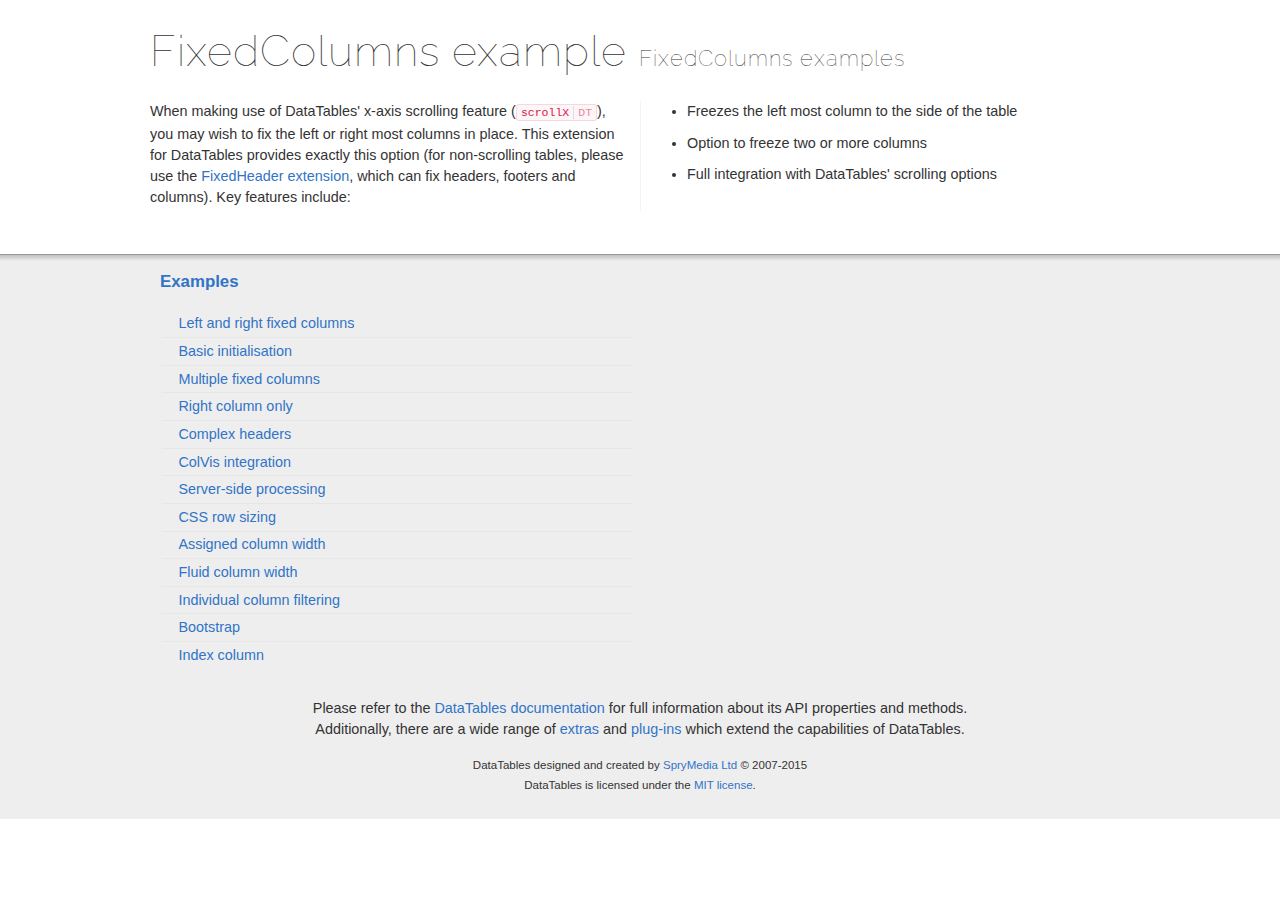
<file: public/libs/DataTables-1.10.5/extensions/FixedColumns/examples/index.html>
<!DOCTYPE html>
<html>
<head>
	<meta charset="utf-8">
	<link rel="shortcut icon" type="image/ico" href="http://www.datatables.net/favicon.ico">
	<meta name="viewport" content="initial-scale=1.0, maximum-scale=2.0">
	<link rel="stylesheet" type="text/css" href="../../../examples/resources/syntax/shCore.css">
	<link rel="stylesheet" type="text/css" href="../../../examples/resources/demo.css">
	<script type="text/javascript" language="javascript" src="../../../media/js/jquery.js"></script>
	<script type="text/javascript" language="javascript" src="../../../examples/resources/syntax/shCore.js"></script>
	<script type="text/javascript" language="javascript" src="../../../examples/resources/demo.js"></script>

	<title>FixedColumns examples - FixedColumns examples</title>
</head>

<body class="dt-example">
	<div class="container">
		<section>
			<h1>FixedColumns example <span>FixedColumns examples</span></h1>

			<div class="info">
				<p>When making use of DataTables' x-axis scrolling feature (<a href="//datatables.net/reference/option/scrollX"><code class="option" title=
				"DataTables initialisation option">scrollX<span>DT</span></code></a>), you may wish to fix the left or right most columns in place. This extension for DataTables
				provides exactly this option (for non-scrolling tables, please use the <a href="//datatables.net/extensions/fixedheader">FixedHeader extension</a>, which can fix
				headers, footers and columns). Key features include:</p>

				<ul class="markdown">
					<li>Freezes the left most column to the side of the table</li>
					<li>Option to freeze two or more columns</li>
					<li>Full integration with DataTables' scrolling options</li>
				</ul>
			</div>
		</section>
	</div>

	<section>
		<div class="footer">
			<div class="gradient"></div>

			<div class="liner">
				<div class="toc">
					<div class="toc-group">
						<h3><a href="./index.html">Examples</a></h3>
						<ul class="toc">
							<li><a href="./left_right_columns.html">Left and right fixed columns</a></li>
							<li><a href="./simple.html">Basic initialisation</a></li>
							<li><a href="./two_columns.html">Multiple fixed columns</a></li>
							<li><a href="./right_column.html">Right column only</a></li>
							<li><a href="./rowspan.html">Complex headers</a></li>
							<li><a href="./colvis.html">ColVis integration</a></li>
							<li><a href="./server-side-processing.html">Server-side processing</a></li>
							<li><a href="./css_size.html">CSS row sizing</a></li>
							<li><a href="./size_fixed.html">Assigned column width</a></li>
							<li><a href="./size_fluid.html">Fluid column width</a></li>
							<li><a href="./col_filter.html">Individual column filtering</a></li>
							<li><a href="./bootstrap.html">Bootstrap</a></li>
							<li><a href="./index_column.html">Index column</a></li>
						</ul>
					</div>
				</div>

				<div class="epilogue">
					<p>Please refer to the <a href="http://www.datatables.net">DataTables documentation</a> for full information about its API properties and methods.<br>
					Additionally, there are a wide range of <a href="http://www.datatables.net/extras">extras</a> and <a href="http://www.datatables.net/plug-ins">plug-ins</a>
					which extend the capabilities of DataTables.</p>

					<p class="copyright">DataTables designed and created by <a href="http://www.sprymedia.co.uk">SpryMedia Ltd</a> &#169; 2007-2015<br>
					DataTables is licensed under the <a href="http://www.datatables.net/mit">MIT license</a>.</p>
				</div>
			</div>
		</div>
	</section>
</body>
</html>
</file>
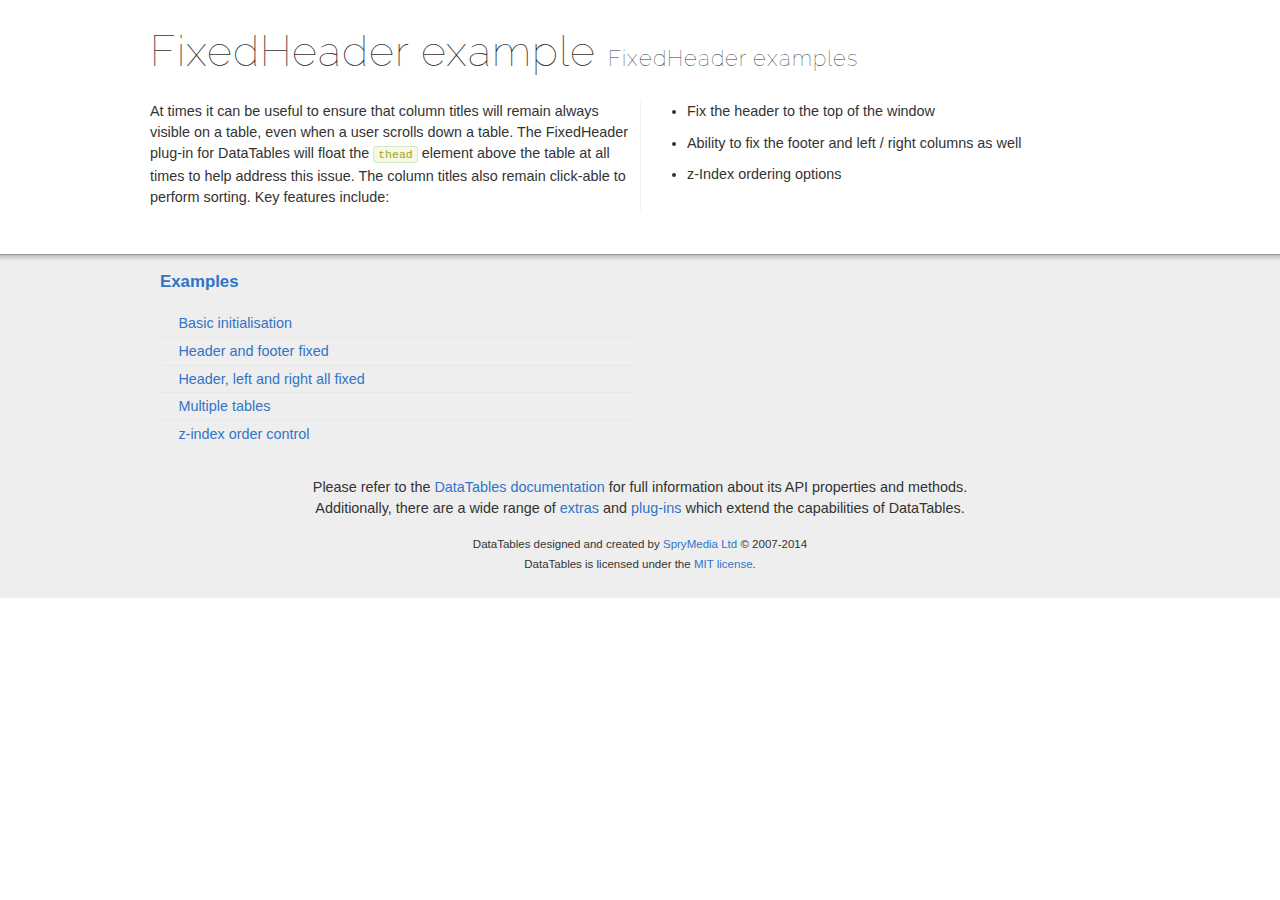
<file: public/libs/DataTables-1.10.5/extensions/FixedHeader/examples/index.html>
<!DOCTYPE html>
<html>
<head>
	<meta charset="utf-8">
	<link rel="shortcut icon" type="image/ico" href="http://www.datatables.net/favicon.ico">
	<meta name="viewport" content="initial-scale=1.0, maximum-scale=2.0">
	<link rel="stylesheet" type="text/css" href="../../../examples/resources/syntax/shCore.css">
	<link rel="stylesheet" type="text/css" href="../../../examples/resources/demo.css">
	<script type="text/javascript" language="javascript" src="../../../media/js/jquery.js"></script>
	<script type="text/javascript" language="javascript" src="../../../examples/resources/syntax/shCore.js"></script>
	<script type="text/javascript" language="javascript" src="../../../examples/resources/demo.js"></script>

	<title>FixedHeader examples - FixedHeader examples</title>
</head>

<body class="dt-example">
	<div class="container">
		<section>
			<h1>FixedHeader example <span>FixedHeader examples</span></h1>

			<div class="info">
				<p>At times it can be useful to ensure that column titles will remain always visible on a table, even
				when a user scrolls down a table. The FixedHeader plug-in for DataTables will float the <code class=
				"tag" title="HTML tag">thead</code> element above the table at all times to help address this issue.
				The column titles also remain click-able to perform sorting. Key features include:</p>

				<ul class="markdown">
					<li>Fix the header to the top of the window</li>
					<li>Ability to fix the footer and left / right columns as well</li>
					<li>z-Index ordering options</li>
				</ul>
			</div>
		</section>
	</div>

	<section>
		<div class="footer">
			<div class="gradient"></div>

			<div class="liner">
				<div class="toc">
					<div class="toc-group">
						<h3><a href="./index.html">Examples</a></h3>
						<ul class="toc">
							<li><a href="./simple.html">Basic initialisation</a></li>
							<li><a href="./header_footer.html">Header and footer fixed</a></li>
							<li><a href="./top_left_right.html">Header, left and right all fixed</a></li>
							<li><a href="./two_tables.html">Multiple tables</a></li>
							<li><a href="./zIndexes.html">z-index order control</a></li>
						</ul>
					</div>
				</div>

				<div class="epilogue">
					<p>Please refer to the <a href="http://www.datatables.net">DataTables documentation</a> for full
					information about its API properties and methods.<br>
					Additionally, there are a wide range of <a href="http://www.datatables.net/extras">extras</a> and
					<a href="http://www.datatables.net/plug-ins">plug-ins</a> which extend the capabilities of
					DataTables.</p>

					<p class="copyright">DataTables designed and created by <a href=
					"http://www.sprymedia.co.uk">SpryMedia Ltd</a> &#169; 2007-2014<br>
					DataTables is licensed under the <a href="http://www.datatables.net/mit">MIT license</a>.</p>
				</div>
			</div>
		</div>
	</section>
</body>
</html>
</file>
<file: public/libs/DataTables-1.10.5/examples/resources/syntax/shCore.css>
/**
 * SyntaxHighlighter
 * http://alexgorbatchev.com/SyntaxHighlighter
 *
 * SyntaxHighlighter is donationware. If you are using it, please donate.
 * http://alexgorbatchev.com/SyntaxHighlighter/donate.html
 *
 * @version
 * 3.0.83 (July 02 2010)
 * 
 * @copyright
 * Copyright (C) 2004-2010 Alex Gorbatchev.
 *
 * @license
 * Dual licensed under the MIT and GPL licenses.
 */
.syntaxhighlighter a,
.syntaxhighlighter div,
.syntaxhighlighter code,
.syntaxhighlighter table,
.syntaxhighlighter table td,
.syntaxhighlighter table tr,
.syntaxhighlighter table tbody,
.syntaxhighlighter table thead,
.syntaxhighlighter table caption,
.syntaxhighlighter textarea {
  -moz-border-radius: 0 0 0 0 !important;
  -webkit-border-radius: 0 0 0 0 !important;
  background: none !important;
  border: 0 !important;
  bottom: auto !important;
  float: none !important;
  height: auto !important;
  left: auto !important;
  line-height: 1.1em !important;
  margin: 0 !important;
  outline: 0 !important;
  overflow: visible !important;
  padding: 0 !important;
  position: static !important;
  right: auto !important;
  text-align: left !important;
  top: auto !important;
  vertical-align: baseline !important;
  width: auto !important;
  box-sizing: content-box !important;
  font-family: "Source Code Pro","Consolas","Monaco","Bitstream Vera Sans Mono","Courier New",Courier,monospace !important;
  font-weight: normal !important;
  font-style: normal !important;
  font-size: 1em !important;
  min-height: inherit !important;
  min-height: auto !important;
}

.syntaxhighlighter {
  width: 100% !important;
  margin: 1em 0 1em 0 !important;
  position: relative !important;
  overflow: auto !important;
  font-size: 1em !important;
}
.syntaxhighlighter.source {
  overflow: hidden !important;
}
.syntaxhighlighter .bold {
  font-weight: bold !important;
}
.syntaxhighlighter .italic {
  font-style: italic !important;
}
.syntaxhighlighter .line {
  white-space: nowrap !important;
}
.syntaxhighlighter table {
  width: 100% !important;
}
.syntaxhighlighter table caption {
  text-align: left !important;
  padding: .5em 0 0.5em 1em !important;
}
.syntaxhighlighter table td.code {
  width: 100% !important;
}
.syntaxhighlighter table td.code .container {
  position: relative !important;
}
.syntaxhighlighter table td.code .container textarea {
  box-sizing: border-box !important;
  position: absolute !important;
  left: 0 !important;
  top: 0 !important;
  width: 100% !important;
  height: 100% !important;
  border: none !important;
  background: white !important;
  padding-left: 1em !important;
  overflow: hidden !important;
  white-space: pre !important;
}
.syntaxhighlighter table td.gutter .line {
  text-align: right !important;
  padding: 2px 0.5em 2px 1em !important;
}
.syntaxhighlighter table td.code .line {
  padding: 2px 1em !important;
}
.syntaxhighlighter.nogutter td.code .container textarea, .syntaxhighlighter.nogutter td.code .line {
  padding-left: 0em !important;
}
.syntaxhighlighter.show {
  display: block !important;
}
.syntaxhighlighter.collapsed table {
  display: none !important;
}
.syntaxhighlighter.collapsed .toolbar {
  padding: 0.1em 0.8em 0em 0.8em !important;
  font-size: 1em !important;
  position: static !important;
  width: auto !important;
  height: auto !important;
}
.syntaxhighlighter.collapsed .toolbar span {
  display: inline !important;
  margin-right: 1em !important;
}
.syntaxhighlighter.collapsed .toolbar span a {
  padding: 0 !important;
  display: none !important;
}
.syntaxhighlighter.collapsed .toolbar span a.expandSource {
  display: inline !important;
}
.syntaxhighlighter .toolbar {
  position: absolute !important;
  right: 1px !important;
  top: 1px !important;
  font-size: 10px !important;
  z-index: 7 !important;
}
.syntaxhighlighter .toolbar span.title {
  display: inline !important;
}
.syntaxhighlighter .toolbar a {
  display: block !important;
  text-align: center !important;
  text-decoration: none !important;
  padding-top: 1px !important;
}
.syntaxhighlighter .toolbar a.expandSource {
  display: none !important;
}
.syntaxhighlighter.ie {
  font-size: .9em !important;
  padding: 1px 0 1px 0 !important;
}
.syntaxhighlighter.ie .toolbar {
  line-height: 8px !important;
}
.syntaxhighlighter.ie .toolbar a {
  padding-top: 0px !important;
}
.syntaxhighlighter.printing .line.alt1 .content,
.syntaxhighlighter.printing .line.alt2 .content,
.syntaxhighlighter.printing .line.highlighted .number,
.syntaxhighlighter.printing .line.highlighted.alt1 .content,
.syntaxhighlighter.printing .line.highlighted.alt2 .content {
  background: none !important;
}
.syntaxhighlighter.printing .line .number {
  color: #bbbbbb !important;
}
.syntaxhighlighter.printing .line .content {
  color: black !important;
}
.syntaxhighlighter.printing .toolbar {
  display: none !important;
}
.syntaxhighlighter.printing a {
  text-decoration: none !important;
}
.syntaxhighlighter.printing .plain, .syntaxhighlighter.printing .plain a {
  color: black !important;
}
.syntaxhighlighter.printing .comments, .syntaxhighlighter.printing .comments a {
  color: #008200 !important;
}
.syntaxhighlighter.printing .string, .syntaxhighlighter.printing .string a {
  color: blue !important;
}
.syntaxhighlighter.printing .keyword {
  color: #006699 !important;
  font-weight: bold !important;
}
.syntaxhighlighter.printing .preprocessor {
  color: gray !important;
}
.syntaxhighlighter.printing .variable {
  color: #aa7700 !important;
}
.syntaxhighlighter.printing .value {
  color: #009900 !important;
}
.syntaxhighlighter.printing .functions {
  color: #ff1493 !important;
}
.syntaxhighlighter.printing .constants {
  color: #0066cc !important;
}
.syntaxhighlighter.printing .script {
  font-weight: bold !important;
}
.syntaxhighlighter.printing .color1, .syntaxhighlighter.printing .color1 a {
  color: gray !important;
}
.syntaxhighlighter.printing .color2, .syntaxhighlighter.printing .color2 a {
  color: #ff1493 !important;
}
.syntaxhighlighter.printing .color3, .syntaxhighlighter.printing .color3 a {
  color: red !important;
}
.syntaxhighlighter.printing .break, .syntaxhighlighter.printing .break a {
  color: black !important;
}



/**
 * SyntaxHighlighter
 * http://alexgorbatchev.com/SyntaxHighlighter
 *
 * SyntaxHighlighter is donationware. If you are using it, please donate.
 * http://alexgorbatchev.com/SyntaxHighlighter/donate.html
 *
 * @version
 * 3.0.83 (July 02 2010)
 * 
 * @copyright
 * Copyright (C) 2004-2010 Alex Gorbatchev.
 *
 * @license
 * Dual licensed under the MIT and GPL licenses.
 */
.syntaxhighlighter {
  background-color: white !important;
  font-size: 13px !important;
  overflow: visible !important;
}
.syntaxhighlighter .line.alt1 {
  background-color: white !important;
}
.syntaxhighlighter .line.alt2 {
  background-color: #F8F8F8 !important;
}
.syntaxhighlighter .line.highlighted.alt1, .syntaxhighlighter .line.highlighted.alt2 {
  background-color: #e0e0e0 !important;
}
.syntaxhighlighter .line.highlighted.number {
  color: black !important;
}
.syntaxhighlighter table caption {
  color: black !important;
}
.syntaxhighlighter .gutter {
}
.syntaxhighlighter .gutter div {
  color: #5C5C5C !important;
}
.syntaxhighlighter .gutter .line.alt1, .syntaxhighlighter  .gutter .line.alt2 {
  background-color: white !important;
}
.odd .syntaxhighlighter .gutter .line.alt1, .odd .syntaxhighlighter  .gutter .line.alt2 {
  background-color: #F2F2F2 !important;
}
.syntaxhighlighter .gutter .line {
  border-right: 3px solid #4E6CA3 !important;
}
.syntaxhighlighter .gutter .line.highlighted {
  background-color: #4E6CA3 !important;
  color: white !important;
}
.syntaxhighlighter.printing .line .content {
  border: none !important;
}
.syntaxhighlighter.collapsed {
  overflow: visible !important;
}
.syntaxhighlighter.collapsed .toolbar {
  color: blue !important;
  background: white !important;
  border: 1px solid #4E6CA3 !important;
}
.syntaxhighlighter.collapsed .toolbar a {
  color: blue !important;
}
.syntaxhighlighter.collapsed .toolbar a:hover {
  color: red !important;
}
.syntaxhighlighter .toolbar {
  color: white !important;
  border: none !important;
}
.syntaxhighlighter .toolbar a {
  font: 100%/1.45em "Lucida Grande", Verdana, Arial, Helvetica, sans-serif !important;
  color: white !important;
  background: #4E6CA3 !important;
  float: right !important;
  padding: 2px 5px !important;
  clear: both;
}
.syntaxhighlighter .toolbar a:hover {
  color: #b7c5df !important;
  background: #39568b !important;
}
.syntaxhighlighter .plain, .syntaxhighlighter .plain a {
  color: black !important;
}
.syntaxhighlighter .comments, .syntaxhighlighter .comments a {
  color: #008200 !important;
}
.syntaxhighlighter .string, .syntaxhighlighter .string a {
  color: blue !important;
}
.syntaxhighlighter .keyword {
  color: #006699 !important;
}
.syntaxhighlighter .preprocessor {
  color: gray !important;
}
.syntaxhighlighter .variable {
  color: #aa7700 !important;
}
.syntaxhighlighter .value {
  color: #009900 !important;
}
.syntaxhighlighter .functions {
  color: #ff1493 !important;
}
.syntaxhighlighter .constants {
  color: #0066cc !important;
}
.syntaxhighlighter .script {
  font-weight: bold !important;
  color: #006699 !important;
  background-color: none !important;
}
.syntaxhighlighter .color1, .syntaxhighlighter .color1 a {
  color: gray !important;
}
.syntaxhighlighter .color2, .syntaxhighlighter .color2 a {
  color: #ff1493 !important;
}
.syntaxhighlighter .color3, .syntaxhighlighter .color3 a {
  color: red !important;
}

.syntaxhighlighter .keyword {
  font-weight: bold !important;
}

.datatables_ref:hover {
	text-decoration: underline;
	cursor: pointer;
	*cursor: hand;
}

.syntaxhighlighter .dtapi {
	color: #069;
}

.syntaxhighlighter .dtapi:hover {
	text-decoration: underline;
	cursor: pointer;
	*cursor: hand;
}

.syntaxhighlighter table {
  table-layout: fixed !important;
}

.syntaxhighlighter table td.gutter {
  width: 46px !important; /* enough for three digits */
}

.syntaxhighlighter table td.code {
  width: auto !important;
  overflow: auto !important;
}
</file>
<file: public/libs/DataTables-1.10.5/examples/resources/demo.css>
@import url(http://fonts.googleapis.com/css?family=Raleway:100);

body {
	font: 90%/1.45em "Helvetica Neue", HelveticaNeue, Arial, Helvetica, sans-serif;
	margin: 0;
	padding: 0;
	color: #333;
	background-color: #fff;
}


div.container {
	max-width: 980px;
	margin: 0 auto;
}

h1 {
	font-family: 'HelveticaNeue-UltraLight', 'Helvetica Neue UltraLight', 'Raleway', 'Helvetica Neue', Arial, Helvetica, sans-serif;
    font-weight: 100;
    letter-spacing: 1px;
	font-size: 3em;
	line-height: 1em;
}

h1 span {
	font-size: 0.5em;
	line-height: 1em;
}

a {
	cursor: pointer;
	color: #3174c7;
	text-decoration: none;
}

a:hover {
	text-decoration: underline;
}

div.toc ul {
	color: #4E6CA3;
	list-style-type: none;
	padding-left: 0;
}

div.toc li {
	padding: 0.2em 1em;
	border-left: 4px solid transparent;
	border-bottom: 1px solid #e6e6e6;
}

div.toc li.active {
	border-left: 4px solid #458ae0;
}


div.toc li:first-child {
	border-top: 1px solid #efefef;
}

div.toc li:last-child {
	border-bottom: 1px solid #efefef;
}


div.epilogue {
	text-align: center;
}

p.copyright {
	font-size: 0.8em;
	padding-bottom: 2em;
	margin-bottom: 0;
}

.clear {
	clear: both;
	height: 0;
}


div.info {
	margin-bottom: 2em;

	-webkit-column-count: 2;
	   -moz-column-count: 2;
	    -ms-column-count: 2;
	     -o-column-count: 2;
	column-count: 2;


	-webkit-column-rule: 1px solid #F3F3F3;
	   -moz-column-rule: 1px solid #F3F3F3;
	    -ms-column-rule: 1px solid #F3F3F3;
	     -o-column-rule: 1px solid #F3F3F3;
	column-rule: 1px solid #F3F3F3;
}

div.info > * {
	-webkit-column-break-inside: avoid;
	break-inside: avoid;
}

div.info li {
	margin-top: 0.75em;
}

div.info p:first-child {
	margin-top: 0;
}

div.footer {
	position: relative;
	margin-top: 3em;
	border-top: 1px solid #999;
	background-color: #eee;
}

div.footer > div.liner {
	max-width: 960px;
	margin: 0 auto;
}

div.footer > div.gradient {
	position: absolute;
	top: 0;
	left: 0;
	width: 100%;
	height: 6px;

	background: -moz-linear-gradient(top, rgba(0,0,0,0.2) 0%, rgba(0,0,0,0) 100%); /* FF3.6+ */
	background: -webkit-gradient(linear, left top, left bottom, color-stop(0%,rgba(0,0,0,0.2)), color-stop(100%,rgba(0,0,0,0))); /* Chrome,Safari4+ */
	background: -webkit-linear-gradient(top, rgba(0,0,0,0.2) 0%,rgba(0,0,0,0) 100%); /* Chrome10+,Safari5.1+ */
	background: -o-linear-gradient(top, rgba(0,0,0,0.2) 0%,rgba(0,0,0,0) 100%); /* Opera 11.10+ */
	background: -ms-linear-gradient(top, rgba(0,0,0,0.2) 0%,rgba(0,0,0,0) 100%); /* IE10+ */
	background: linear-gradient(to bottom, rgba(0,0,0,0.2) 0%,rgba(0,0,0,0) 100%); /* W3C */
	filter: progid:DXImageTransform.Microsoft.gradient( startColorstr='#a6000000', endColorstr='#00000000',GradientType=0 ); /* IE6-9 */
}

div.toc {
	-webkit-column-count: 2;
	   -moz-column-count: 2;
	    -ms-column-count: 2;
	     -o-column-count: 2;
	column-count: 2;
}

div.toc-group {
	display: inline-block;
	width: 100%;
}

div.box {
	overflow: auto;
	height: 8em;
	padding: 1em;
	color: #444;
	background-color: #fcfcfc;
	border: 1px solid #e0e0e0;
	margin-bottom: 2em;
}


code {
	font-family: "Source Code Pro", Consolas, Menlo, Monaco, "Courier New", monospace;
	padding: 1px 4px;
	font-size: 0.8em;

	color: #444;
	background-color: #fcfcfc;

	border: 1px solid #e0e0e0;
	-webkit-border-radius: 3px;
	   -moz-border-radius: 3px;
	        border-radius: 3px;
}

code > span {
	border-left: 1px solid rgba( 0, 0, 0, 0.2 );
	margin-left: 4px;
	padding-left: 4px;
	opacity: 0.5;
}

code.option {
	color: #D14; /* red */
	background-color: #fcf6f8;
	border: 1px solid #f7d6df;
}

code.path {
	color: #095c05; /* dark green */
	border: 1px solid #D6E9C6;
}

code.tag {
	color: #a1a713; /* yellow */
	background-color: #f7f8e6;
	border: 1px solid #D6E9C6;
}

code.api {
	color: #0c199c; /* dark blue */
	background-color: #f4f5fc;
	border: 1px solid #c6cbe9;
}

code.type {
	color: #d119cf; /* purple */
	background-color: #faebfa;
	border: 1px solid #f3aef2;
}

code.event {
	color: #2a839e; /* deep aqua */
	background-color: #f5fafb;
	border: 1px solid #a8ddec;
}

code.string {
	color: #e8941e; /* orange */
	background-color: #fcf8f1;
	border: 1px solid #f7e4c9;
}

code.field {
	color: #ad1ee8; /* purple */
	background-color: #f9f1fc;
	border: 1px solid #ebc9f7;
}

code.multiline {
	display: inline-block;
	width: 95%;
}


ul.tabs {
	position: relative;
	top: 1px;
	height: 40px;
	margin: 20px 20px 0 0;
}


ul.tabs li {
	display: block;
	float: left;
	padding: 0 15px;
	height: 40px;
	font-size: 1.2em;
	margin: 0 5px;
	cursor: pointer;
	line-height: 40px;
	color: #121e32;
	border: 1px solid white;
	border-bottom: none;
	margin-top: -1px;
}

ul.tabs li.active {
	border: 1px solid #ccc;
	border-bottom: 1px solid white;
	margin-top: 0;
	border-top-left-radius: 5px;
	border-top-right-radius: 5px;
}

ul.tabs li:hover {
	background-color: #fafafa;
}

ul.tabs li.active:hover {
	background-color: white;
}

div.tabs {
	clear: both;
}

div.tabs>div {
	padding: 0 15px;
	border: 1px solid #ccc;
	margin-top: 1px;
	display: none;
	border-radius: 5px;
	box-shadow: 2px 2px 2px #bbb;
}

div.tabs>div h1 {
	border-bottom: none;
	margin-top: 1em;
}

div.column_half {
	float: left;
	width: 49%;
	padding-right: 1%;
}


@media only screen and (max-width : 979px) {
	div.container,
	div.footer {
		padding: 0 1em;
	}
}

@media
	screen and (max-width : 767px),
	screen and (max-width : 768px) and (orientation: portrait) {
	div.info {
		-webkit-column-count: 1;
		   -moz-column-count: 1;
		    -ms-column-count: 1;
		     -o-column-count: 1;
		column-count: 1;
	}

	div.toc {
		-webkit-column-count: 1;
		   -moz-column-count: 1;
		    -ms-column-count: 1;
		     -o-column-count: 1;
		column-count: 1;
	}

	h1 span {
		display: block;
	}
}
</file>
